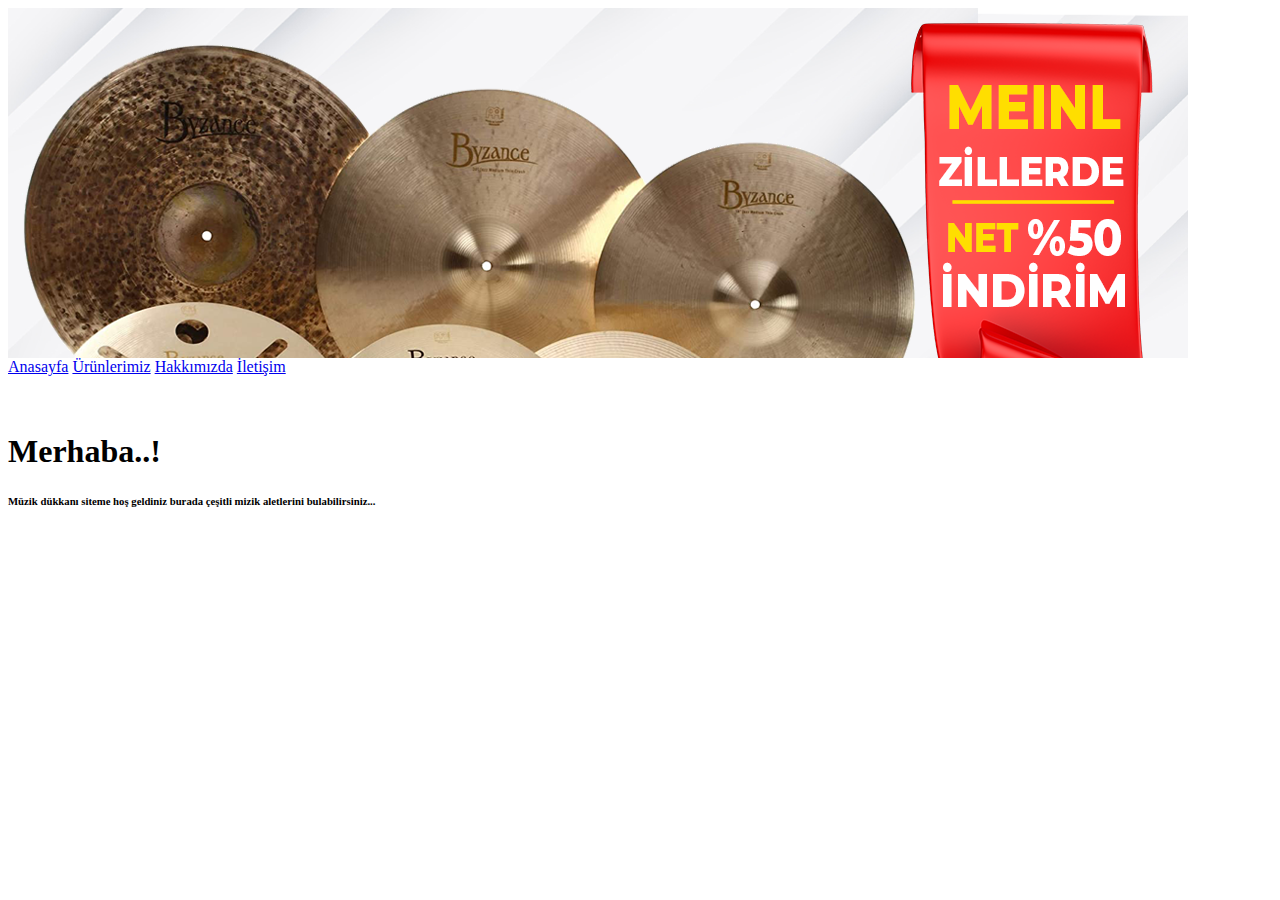
<file: bootsrap ödev 1/index.html>
<!doctype html>
<html lang="en">
  <head>
    <!-- Required meta tags -->
    <meta charset="utf-8">
    <meta name="viewport" content="width=device-width, initial-scale=1, shrink-to-fit=no">

    <!-- Bootstrap CSS -->
    <link rel="stylesheet" href="https://cdn.jsdelivr.net/npm/bootstrap@4.6.1/dist/css/bootstrap.min.css" integrity="sha384-zCbKRCUGaJDkqS1kPbPd7TveP5iyJE0EjAuZQTgFLD2ylzuqKfdKlfG/eSrtxUkn" crossorigin="anonymous">

    <title>Anasayfa</title>
    <style>

.menüalan {
            background-image:url("image/pictures_7_2.webp");
            background-repeat:no-repeat;
            height: 350px;
            width: auto;
            
        }
            

    </style>

  </head>
<!--body start-->
<body class="bg-warning">



      
<main>
       
      <div >
<!--banner start-->
            <header >
                    <div class="jumbotron menüalan">

                    </div>

            </header>
<!--banner end-->

<!--menü start-->

            <nav>
                   
                     <div class="btn-group col-12" role="group" aria-label="Basic example">
                            <a href="index.html" class="btn btn-secondary ">Anasayfa</a>
                            <a href="ürünlerimiz.html" class="btn btn-secondary">Ürünlerimiz</a>
                            <a href="hakkimizda.html" class="btn btn-secondary">Hakkımızda</a>
                            <a href="iletisim.html" class="btn btn-secondary">İletişim</a>
                           
                           
                     
                    </div>

            </nav>
           
<!--menü end-->

<!--aside start-->
            <aside>
                    <div>

                    </div>

            </aside>
<!--aside end-->

<!--section start-->
            <section>
                <div class="container">
                    <div class="row">
                      <div class="col-7 ml-auto"><br><br>
                         <h1 class="text-danger">Merhaba..!</h1> 
                        </div>
                    </div>
                </div>
    <div>

                         <div class="container">
                         <div class="row">      
                         <div class="col-9 ml-auto">
                              
             <h6>Müzik dükkanı siteme hoş geldiniz burada çeşitli mizik aletlerini bulabilirsiniz...</h6>

                            
                            </div>
                        </div>
                    </div>




    </div>


         

            </section>
<!--section end-->

<!--alt menü start-->
                <footer>
                        <div>

                        </div>       
                </footer>
<!--alt menü end-->
       </div>

</main>
    





    <!-- Optional JavaScript; choose one of the two! -->

    <!-- Option 1: jQuery and Bootstrap Bundle (includes Popper) -->
    <script src="https://cdn.jsdelivr.net/npm/jquery@3.5.1/dist/jquery.slim.min.js" integrity="sha384-DfXdz2htPH0lsSSs5nCTpuj/zy4C+OGpamoFVy38MVBnE+IbbVYUew+OrCXaRkfj" crossorigin="anonymous"></script>
    <script src="https://cdn.jsdelivr.net/npm/bootstrap@4.6.1/dist/js/bootstrap.bundle.min.js" integrity="sha384-fQybjgWLrvvRgtW6bFlB7jaZrFsaBXjsOMm/tB9LTS58ONXgqbR9W8oWht/amnpF" crossorigin="anonymous"></script>

    <!-- Option 2: Separate Popper and Bootstrap JS -->
    <!--
    <script src="https://cdn.jsdelivr.net/npm/jquery@3.5.1/dist/jquery.slim.min.js" integrity="sha384-DfXdz2htPH0lsSSs5nCTpuj/zy4C+OGpamoFVy38MVBnE+IbbVYUew+OrCXaRkfj" crossorigin="anonymous"></script>
    <script src="https://cdn.jsdelivr.net/npm/popper.js@1.16.1/dist/umd/popper.min.js" integrity="sha384-9/reFTGAW83EW2RDu2S0VKaIzap3H66lZH81PoYlFhbGU+6BZp6G7niu735Sk7lN" crossorigin="anonymous"></script>
    <script src="https://cdn.jsdelivr.net/npm/bootstrap@4.6.1/dist/js/bootstrap.min.js" integrity="sha384-VHvPCCyXqtD5DqJeNxl2dtTyhF78xXNXdkwX1CZeRusQfRKp+tA7hAShOK/B/fQ2" crossorigin="anonymous"></script>
    -->
  </body>
  <!--body end-->
</html>
</file>
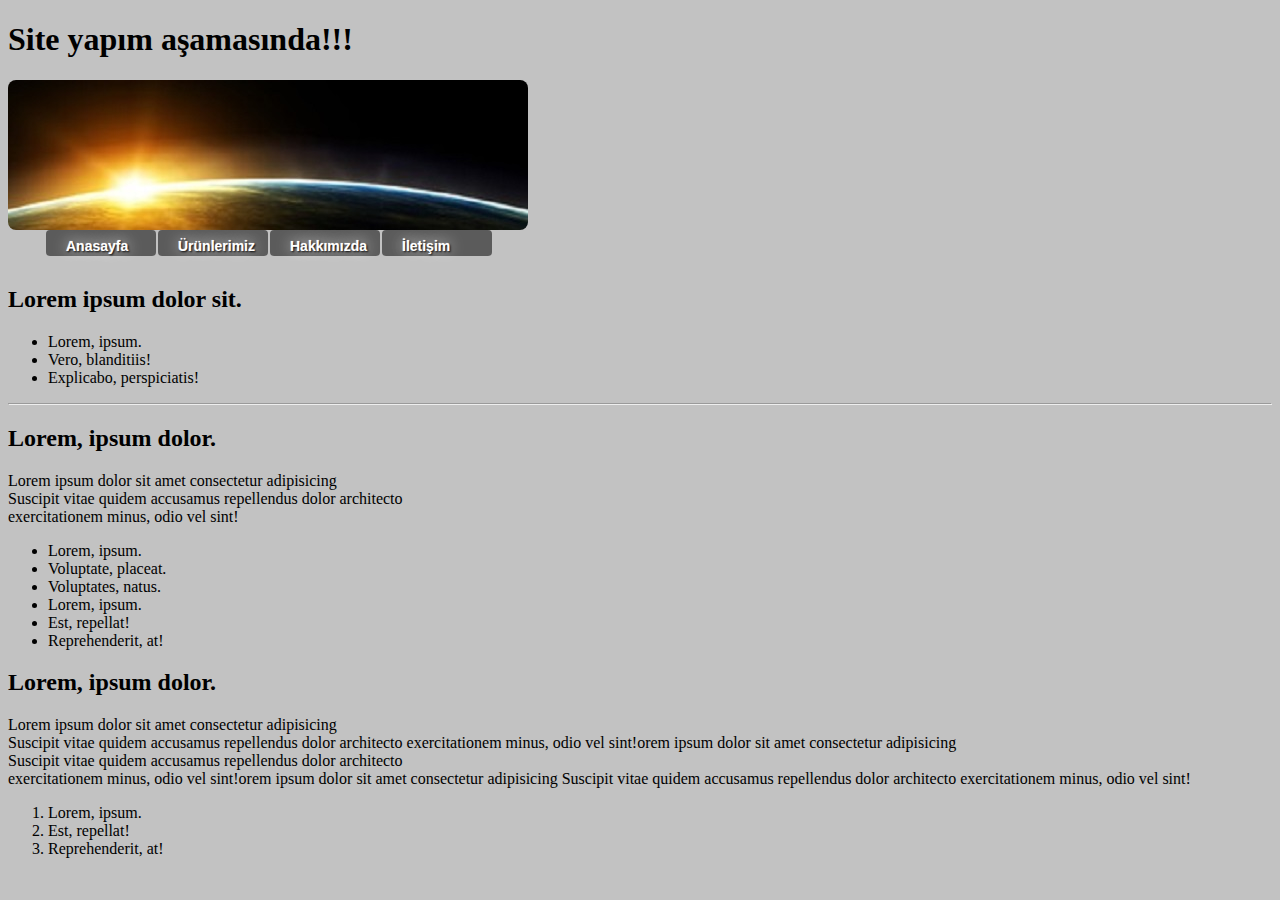
<file: project 1/index.html>
<!DOCTYPE html>
<html lang="tr">
<head>
    <meta charset="UTF-8">
    <meta http-equiv="X-UA-Compatible" content="IE=edge">
    <meta name="viewport" content="width=,, initial-scale=1.0">
    <title>ödev</title>

   <link rel="stylesheet" href="style.css"> 
   

</head>
<body class="b">
    <!-- navbar-start -->
<nav>
    <div>
        <h1>Site yapım aşamasında!!!</h1>
    </div>
    
        <div class="menüalan" > 
            

            <ul>
                <li><a href="index.html">  Anasayfa </a></li>
                <li><a href="ürünlerimiz.html">Ürünlerimiz </a></li>
                <li><a href="hakkimizda.html"> Hakkımızda</a></li>
                <li><a href="iletisim.html"> İletişim</a></li>
                
            </ul>
            
        </div>
</nav>
    <!-- navbar-end -->
<!-- content-start -->
        <!-- articles-start-->
        <article>
             <br>
             <br>
            <h2>Lorem ipsum dolor sit.</h2>
            <ul>
                <li>Lorem, ipsum.</li>
                <li>Vero, blanditiis!</li>
                <li>Explicabo, perspiciatis!</li>
             
            </ul>
        </article>
            <hr>
            <article>
            <h2>Lorem, ipsum dolor.</h2>
            <p>Lorem ipsum dolor sit amet consectetur adipisicing 
                 <br> Suscipit vitae quidem accusamus repellendus dolor architecto
                 <br> exercitationem minus, odio vel sint!</p>
            <ul>
                <li>Lorem, ipsum.</li>
                <li>Voluptate, placeat.</li>
                <li>Voluptates, natus.</li>
                <li>Lorem, ipsum.</li>
                <li>Est, repellat!</li>
                <li>Reprehenderit, at!</li>
                
            </ul>
            <h2>Lorem, ipsum dolor.</h2>
            <p>Lorem ipsum dolor sit amet consectetur adipisicing 
                 <br> Suscipit vitae quidem accusamus repellendus dolor architecto
                 exercitationem minus, odio vel sint!orem ipsum dolor sit amet consectetur adipisicing 
                 <br> Suscipit vitae quidem accusamus repellendus dolor architecto
                 <br> exercitationem minus, odio vel sint!orem ipsum dolor sit amet consectetur adipisicing 
                  Suscipit vitae quidem accusamus repellendus dolor architecto
                 exercitationem minus, odio vel sint!</p>
                </p>

                
                </p>
                 <ol>
                    <li>Lorem, ipsum.</li>
                    <li>Est, repellat!</li>
                    <li>Reprehenderit, at!</li>
                    
                </ol>

        </article>
        <!-- articles-end-->
<!-- content-end -->
    <!-- footer-start -->
    <footer>
        <!--
        <div class="menüalan" >

            <ul >
                <li><a href="index.html">  Anasayfa </a></li>
                <li><a href="hizmetlerimiz.html"> Hizmetlerimiz </a></li>
                <li><a href="hakkımızda.html"> Hakkımızda</a></li>
                <li><a href="iletisim.html"> İletişim</a></li>
            </ul>
    
        </div>
        -->
    </footer>
    <!-- footer-end -->
</body>
</html>
</file>
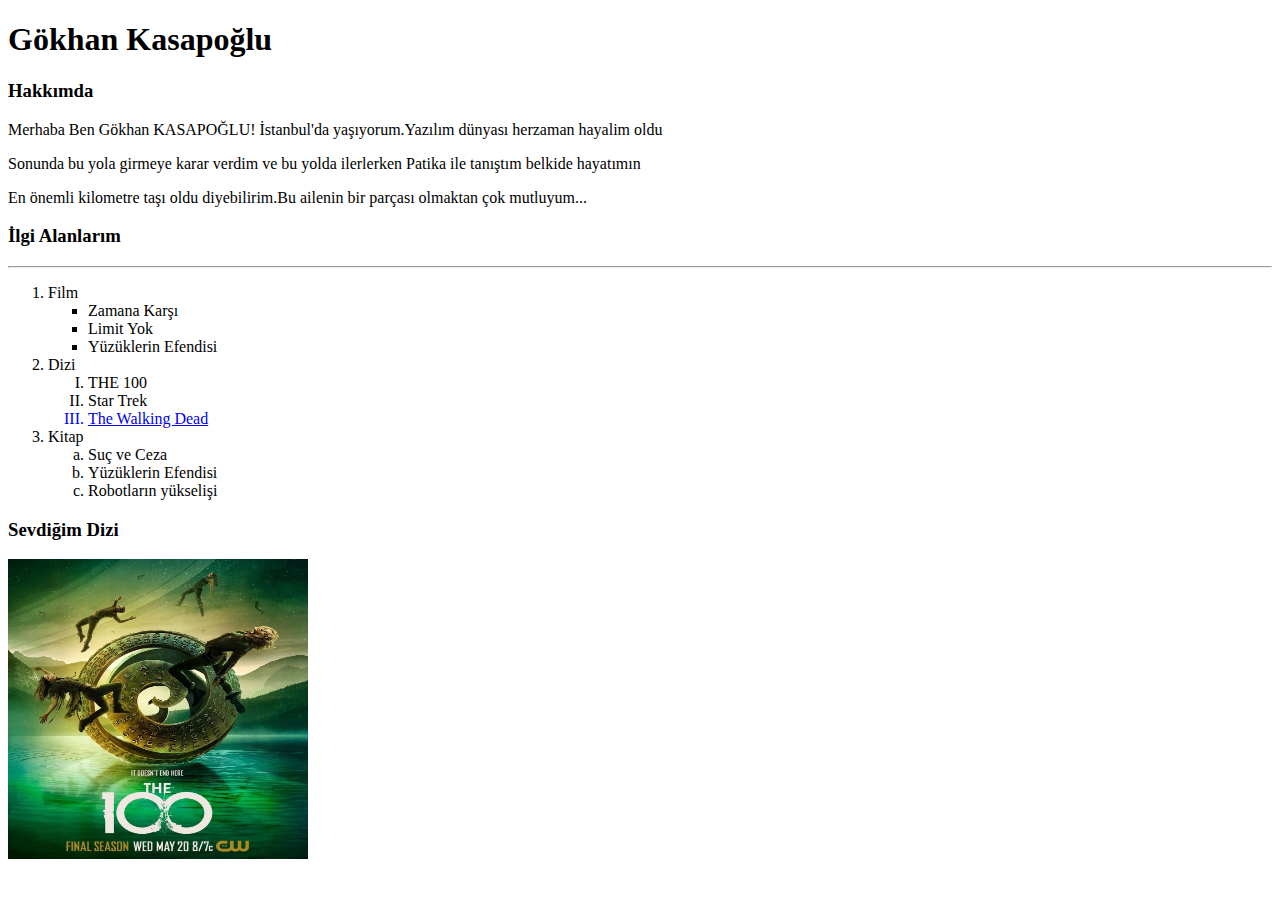
<file: ödev.html>
<!DOCTYPE html>
<html lang="tr">
<head>
    <meta charset="UTF-8">
    <meta http-equiv="X-UA-Compatible" content="IE=edge">
    <meta name="viewport" content="width=device-width, initial-scale=1.0">
    <title>ÖDEV1</title>
</head>
<body>
    <!--başlık kısmı isimden oluşmaktadır-->
    <h1>Gökhan Kasapoğlu</h1>
    <h3>Hakkımda</h3>
    <!--kısaca kendimden bahsettim-->
    <P>
        <P>Merhaba Ben Gökhan KASAPOĞLU! İstanbul'da yaşıyorum.Yazılım dünyası herzaman hayalim oldu </P>
        Sonunda bu yola girmeye karar verdim ve bu yolda ilerlerken Patika ile tanıştım belkide hayatımın 
        <p>En önemli kilometre taşı oldu diyebilirim.Bu ailenin bir parçası olmaktan çok mutluyum...</p>
    </P>
    <!--burada sevdiğim dizilerden bahsettim-->
   <h3>İlgi Alanlarım</h3>
   <hr>
    <ol>
        <li>Film</li>
            <ul style="list-style-type: square;">
                 <li>Zamana Karşı</li>
                 <li>Limit Yok</li>
                 <li>Yüzüklerin Efendisi</li>
            </ul>
        <li>Dizi</li>
            <Ol type="I">
                <li>THE 100</li>
                <li>Star Trek</li>
                <a href="https://www.imdb.com/title/tt1520211/" target="-blank">
                <li>The Walking Dead</li>
            </a>
            </Ol>
        <li>Kitap</li>
            <ol type="a">
                <li>Suç ve Ceza</li>
                <li>Yüzüklerin Efendisi</li>
                <li>Robotların yükselişi</li>
            </ol>
    </ol>
    <H3>Sevdiğim Dizi</H3>
    <a href="https://www.kitapyurdu.com/kitap/the-100--1-kitap/350393.html" target="-blank" alt="THE 100"> 

    <img height="300" width="300" src="images/1.jpg" alt="THE 100"/>
     </a>
</body>
</html>
</file>
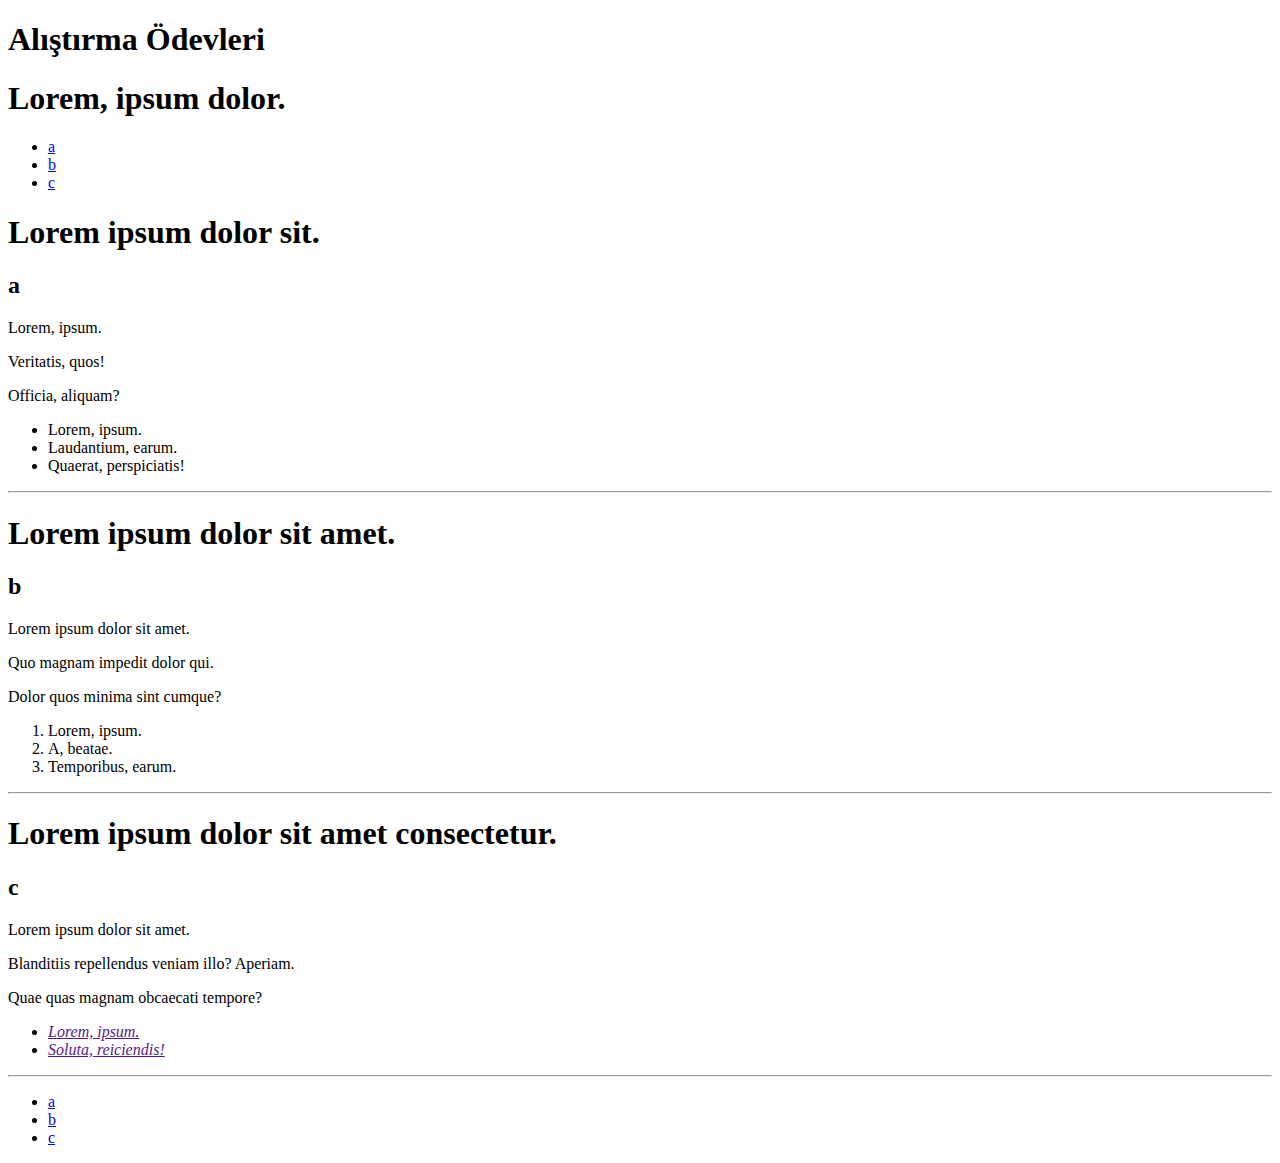
<file: ödev2.html>
<!DOCTYPE html>
<html lang="en">
<head>
    <meta charset="UTF-8">
    <meta http-equiv="X-UA-Compatible" content="IE=edge">
    <meta name="viewport" content="width=device-width, initial-scale=1.0">
    <title>kodluyorum</title>
</head>
<body>
<!-- navbar-start -->
<h1>Alıştırma Ödevleri</h1>
    
<head>
    <nav>
        <h1>Lorem, ipsum dolor.</h1>
        <ul>
            <li>
                <a href="1">a</a>
            </li>
            <li>
                <a href="2">b</a>
            </li>
            <li>
                <a href="3">c</a>
            </li>
        </ul>
       
    </nav>
</head>
<!-- navbar-end -->
<!-- content-start -->
<section>
    <!-- articles-start-->
    <article>
        <h1>Lorem ipsum dolor sit.</h1>
        <h2>a</h2>
        <p>Lorem, ipsum.</p>
        <p>Veritatis, quos!</p>
        <p>Officia, aliquam?</p>
        <ul>
            <li>Lorem, ipsum.</li>
            <li>Laudantium, earum.</li>
            <li>Quaerat, perspiciatis!</li>
        </ul>
        
        <hr>
    </article>
    
    <article>
        <h1>Lorem ipsum dolor sit amet.</h1>
        <h2>b</h2>
        <p>Lorem ipsum dolor sit amet.</p>
        <p>Quo magnam impedit dolor qui.</p>
        <p>Dolor quos minima sint cumque?</p>
        <ol>
            <li>Lorem, ipsum.</li>
            <li>A, beatae.</li>
            <li>Temporibus, earum.</li>
        </ol>

        <hr>
    </article>
    <article>
        <h1>Lorem ipsum dolor sit amet consectetur.</h1>
        <h2>c</h2>
        <p>Lorem ipsum dolor sit amet.</p>
        <p>Blanditiis repellendus veniam illo? Aperiam.</p>
        <p>Quae quas magnam obcaecati tempore?</p>
       <address>
           <ul>
               <li><a href="">Lorem, ipsum.</a></li>
               <li><a href="">Soluta, reiciendis!</a></li>
           </ul>
       </address>


        <hr>
    </article>
    <!-- articles-end-->

</section>

<!-- content-end -->

<!-- footer-start -->
<footer>
    <nav>
        <ul>
            <li>
                <a href="1">a</a>
            </li>
            <li>
                <a href="2">b</a>
            </li>
            <li>
                <a href="3">c</a>
            </li>
        </ul>
       
    </nav>

</footer>

<!-- footer-end -->
</body>
</html>
</file>
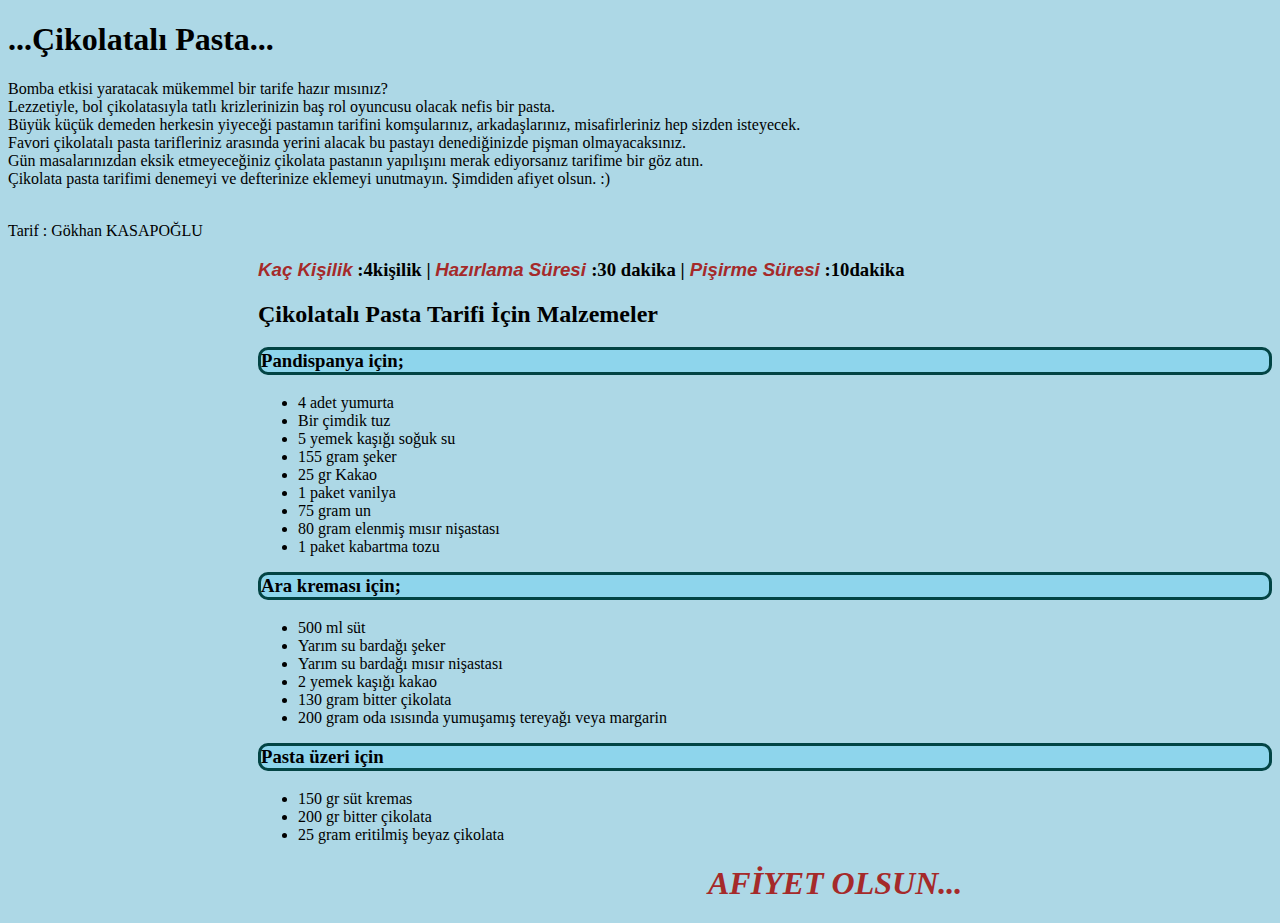
<file: ödev3.html>
<!DOCTYPE html>
<html lang="tr">
<head>
    <meta charset="UTF-8">
    <meta http-equiv="X-UA-Compatible" content="IE=edge">
    <meta name="viewport" content="width=device-width, initial-scale=1.0">
    <title>Çikolatalı Pasta</title>
    <!--CSS KODLAR-START-->
    <style>
        body{
           background-color: lightblue;
        }
        article{
            padding-left: 250px;
        }
       #başlık{ 
        background-color: rgb(142, 213, 236);
            background-position-y: center;
            background-position-x: center;
            border-style:solid;
            border-bottom-right-radius: 10px;
            border-radius: 10px;
            border-color: rgb(2, 68, 68);
            margin-block-start: 10px;
            color: black;
            
        }
        #span{
            color: brown;
            font-style: oblique;
            font-family: 'Franklin Gothic Medium', 'Arial Narrow', Arial, sans-serif;
     
        }
        #left{
            padding-left: 450px;
            font-style: italic;
            color: brown;
            
        }
    </style>
     <!--CSS KODLAR-END-->
</head>
<body>
   
    <h1>...Çikolatalı Pasta...</h1>
    <p>Bomba etkisi yaratacak mükemmel bir tarife hazır mısınız?
     <br>
    Lezzetiyle, bol çikolatasıyla tatlı krizlerinizin baş rol oyuncusu olacak nefis bir pasta.
     <br>
         Büyük küçük demeden herkesin yiyeceği pastamın tarifini komşularınız, arkadaşlarınız, misafirleriniz hep sizden isteyecek.
    <br>
          Favori çikolatalı pasta tarifleriniz arasında yerini alacak bu pastayı denediğinizde pişman olmayacaksınız. <br>
           Gün masalarınızdan eksik etmeyeceğiniz çikolata pastanın yapılışını merak ediyorsanız tarifime bir göz atın.
          <br> Çikolata pasta tarifimi denemeyi ve defterinize eklemeyi unutmayın. Şimdiden afiyet olsun. :)</p>
    <br>
    
    Tarif : Gökhan KASAPOĞLU
     <!--ARTİCLE-START-->
<article>
    <H3> <span id="span">Kaç Kişilik</span> :4kişilik | <span id="span">Hazırlama Süresi </span>  :30 dakika |<span id="span"> Pişirme Süresi</span> :10dakika</h3>
    <h2>Çikolatalı Pasta Tarifi İçin Malzemeler</h2>

    <h3 id="başlık">Pandispanya için;</h3>
    <ul>
        
            <li>4 adet yumurta</li>
            <li>Bir çimdik tuz</li>
            <li>5 yemek kaşığı soğuk su</li>
            <li>155 gram şeker </li>
            <li>25 gr Kakao</li>
            <li>1 paket vanilya</li>
            <li>75 gram un</li>
            <li>80 gram elenmiş mısır nişastası</li>
            <li>1 paket kabartma tozu</li>
    </ul> 

    <h3 id="başlık">Ara kreması için;</h3>
    <ul>
        
            <li>500 ml süt</li>
            <li>Yarım su bardağı şeker</li>
            <li>Yarım su bardağı mısır nişastası</li>
            <li>2 yemek kaşığı kakao</li>
            <li>130 gram bitter çikolata</li>
            <li>200 gram oda ısısında yumuşamış tereyağı veya margarin</li>
    </ul>

    <h3 id="başlık" >Pasta üzeri için </h3>
    <ul>    
        
            <li>150 gr süt kremas</li>
            <li>200 gr bitter çikolata</li>
            <li>25 gram eritilmiş beyaz çikolata</li>
    </ul>
    
      <h1 id="left">AFİYET OLSUN...</h1>
</article>
 <!--ARTİCLE-END-->
    
</body>
</html>
</file>
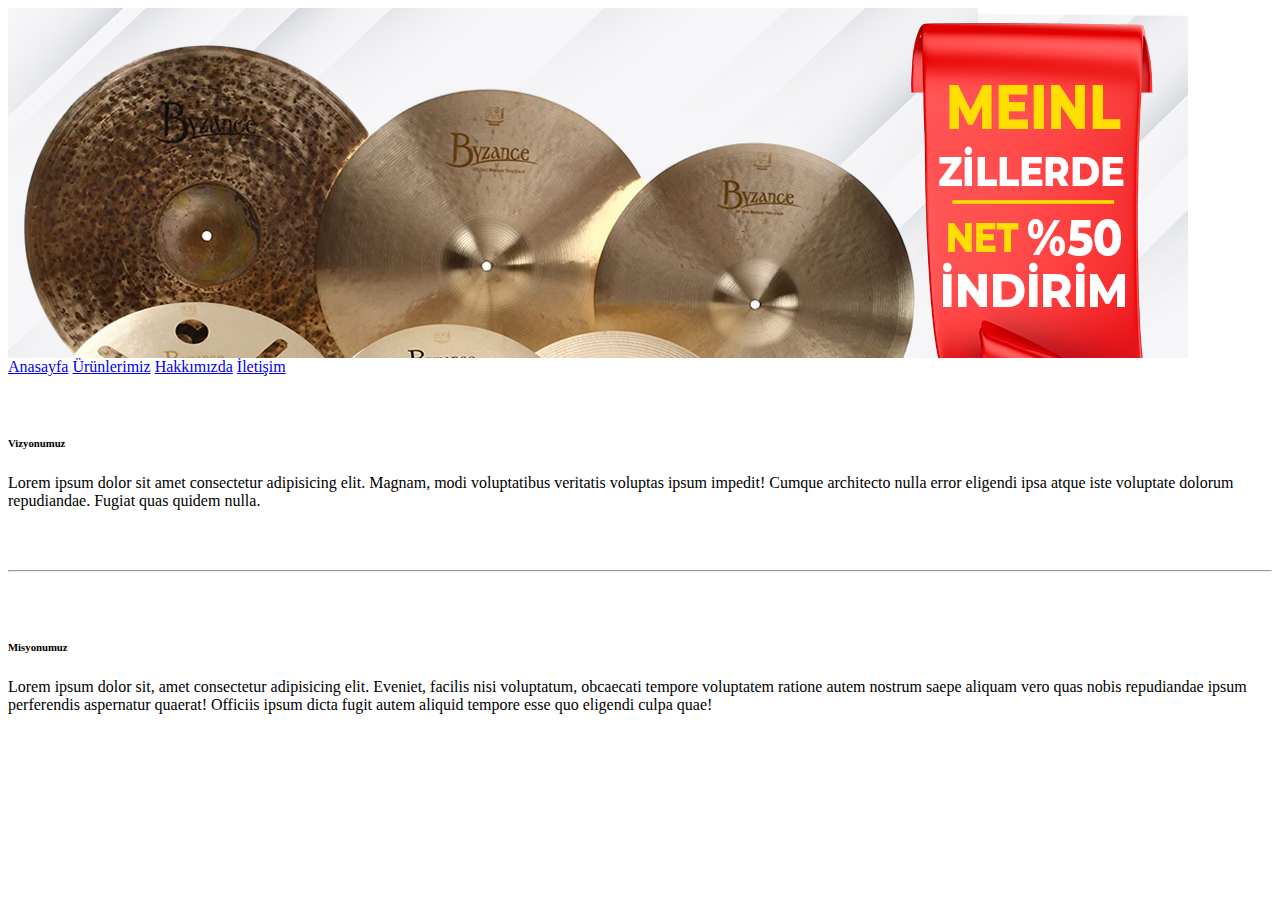
<file: bootsrap ödev 1/hakkimizda.html>
<!doctype html>
<html lang="en">
  <head>
    <!-- Required meta tags -->
    <meta charset="utf-8">
    <meta name="viewport" content="width=device-width, initial-scale=1, shrink-to-fit=no">

    <!-- Bootstrap CSS -->
    <link rel="stylesheet" href="https://cdn.jsdelivr.net/npm/bootstrap@4.6.1/dist/css/bootstrap.min.css" integrity="sha384-zCbKRCUGaJDkqS1kPbPd7TveP5iyJE0EjAuZQTgFLD2ylzuqKfdKlfG/eSrtxUkn" crossorigin="anonymous">

    <title>Anasayfa</title>
    <style>

.menüalan {
            background-image:url("image/pictures_7_2.webp");
            background-repeat:no-repeat;
            height: 350px;
            width: auto;
            
        }
            

    </style>

  </head>
<!--body start-->
  <body class="bg-warning">



      
<main>
       
      <div >
<!--banner start-->
            <header >
                    <div class="jumbotron menüalan">

                    </div>

            </header>
<!--banner end-->

<!--menü start-->

            <nav>
                   
                     <div class="btn-group col-12" role="group" aria-label="Basic example">
                            <a href="index.html" class="btn btn-secondary ">Anasayfa</a>
                            <a href="ürünlerimiz.html" class="btn btn-secondary">Ürünlerimiz</a>
                            <a href="hakkimizda.html" class="btn btn-secondary">Hakkımızda</a>
                            <a href="iletisim.html" class="btn btn-secondary">İletişim</a>
                           
                           
                     
                    </div>

            </nav>
           
<!--menü end-->

<!--aside start-->
            <aside>
                    <div>

                    </div>

            </aside>
<!--aside end-->

<!--section start-->
            <section><br><br>
                <div>
                    
                    <div class="container">
                          <div>
                            <h6 class="text-secondary">Vizyonumuz</h6>
                            <div class="card-body text-left">
                                
                              <p class="card-text">Lorem ipsum dolor sit amet consectetur adipisicing elit. Magnam, modi voluptatibus veritatis voluptas ipsum impedit! Cumque architecto nulla error eligendi ipsa atque iste voluptate dolorum repudiandae. Fugiat quas quidem nulla.</p>
                            </div>
                          </div>
                        </div>
                      </div>

                                        <br><br><hr><br><br>
                   
                    <div class="container">
                        <H6 class="text-secondary">Misyonumuz</H6>
                        <div class="card-body text-left">
                            
                          <p class="card-text">Lorem ipsum dolor sit, amet consectetur adipisicing elit. Eveniet, facilis nisi voluptatum, obcaecati tempore voluptatem ratione autem nostrum saepe aliquam vero quas nobis repudiandae ipsum perferendis aspernatur quaerat! Officiis ipsum dicta fugit autem aliquid tempore esse quo eligendi culpa quae!</p>
                          <br><br>
                        </div>
                      </div>
                    </div>
                  </div>


                </div>

            </section>
<!--section end-->

<!--alt menü start-->
                <footer>
                        <div>

                        </div>       
                </footer>
<!--alt menü end-->
       </div>

</main>
    





    <!-- Optional JavaScript; choose one of the two! -->

    <!-- Option 1: jQuery and Bootstrap Bundle (includes Popper) -->
    <script src="https://cdn.jsdelivr.net/npm/jquery@3.5.1/dist/jquery.slim.min.js" integrity="sha384-DfXdz2htPH0lsSSs5nCTpuj/zy4C+OGpamoFVy38MVBnE+IbbVYUew+OrCXaRkfj" crossorigin="anonymous"></script>
    <script src="https://cdn.jsdelivr.net/npm/bootstrap@4.6.1/dist/js/bootstrap.bundle.min.js" integrity="sha384-fQybjgWLrvvRgtW6bFlB7jaZrFsaBXjsOMm/tB9LTS58ONXgqbR9W8oWht/amnpF" crossorigin="anonymous"></script>

    <!-- Option 2: Separate Popper and Bootstrap JS -->
    <!--
    <script src="https://cdn.jsdelivr.net/npm/jquery@3.5.1/dist/jquery.slim.min.js" integrity="sha384-DfXdz2htPH0lsSSs5nCTpuj/zy4C+OGpamoFVy38MVBnE+IbbVYUew+OrCXaRkfj" crossorigin="anonymous"></script>
    <script src="https://cdn.jsdelivr.net/npm/popper.js@1.16.1/dist/umd/popper.min.js" integrity="sha384-9/reFTGAW83EW2RDu2S0VKaIzap3H66lZH81PoYlFhbGU+6BZp6G7niu735Sk7lN" crossorigin="anonymous"></script>
    <script src="https://cdn.jsdelivr.net/npm/bootstrap@4.6.1/dist/js/bootstrap.min.js" integrity="sha384-VHvPCCyXqtD5DqJeNxl2dtTyhF78xXNXdkwX1CZeRusQfRKp+tA7hAShOK/B/fQ2" crossorigin="anonymous"></script>
    -->
  </body>
  <!--body end-->
</html>
</file>
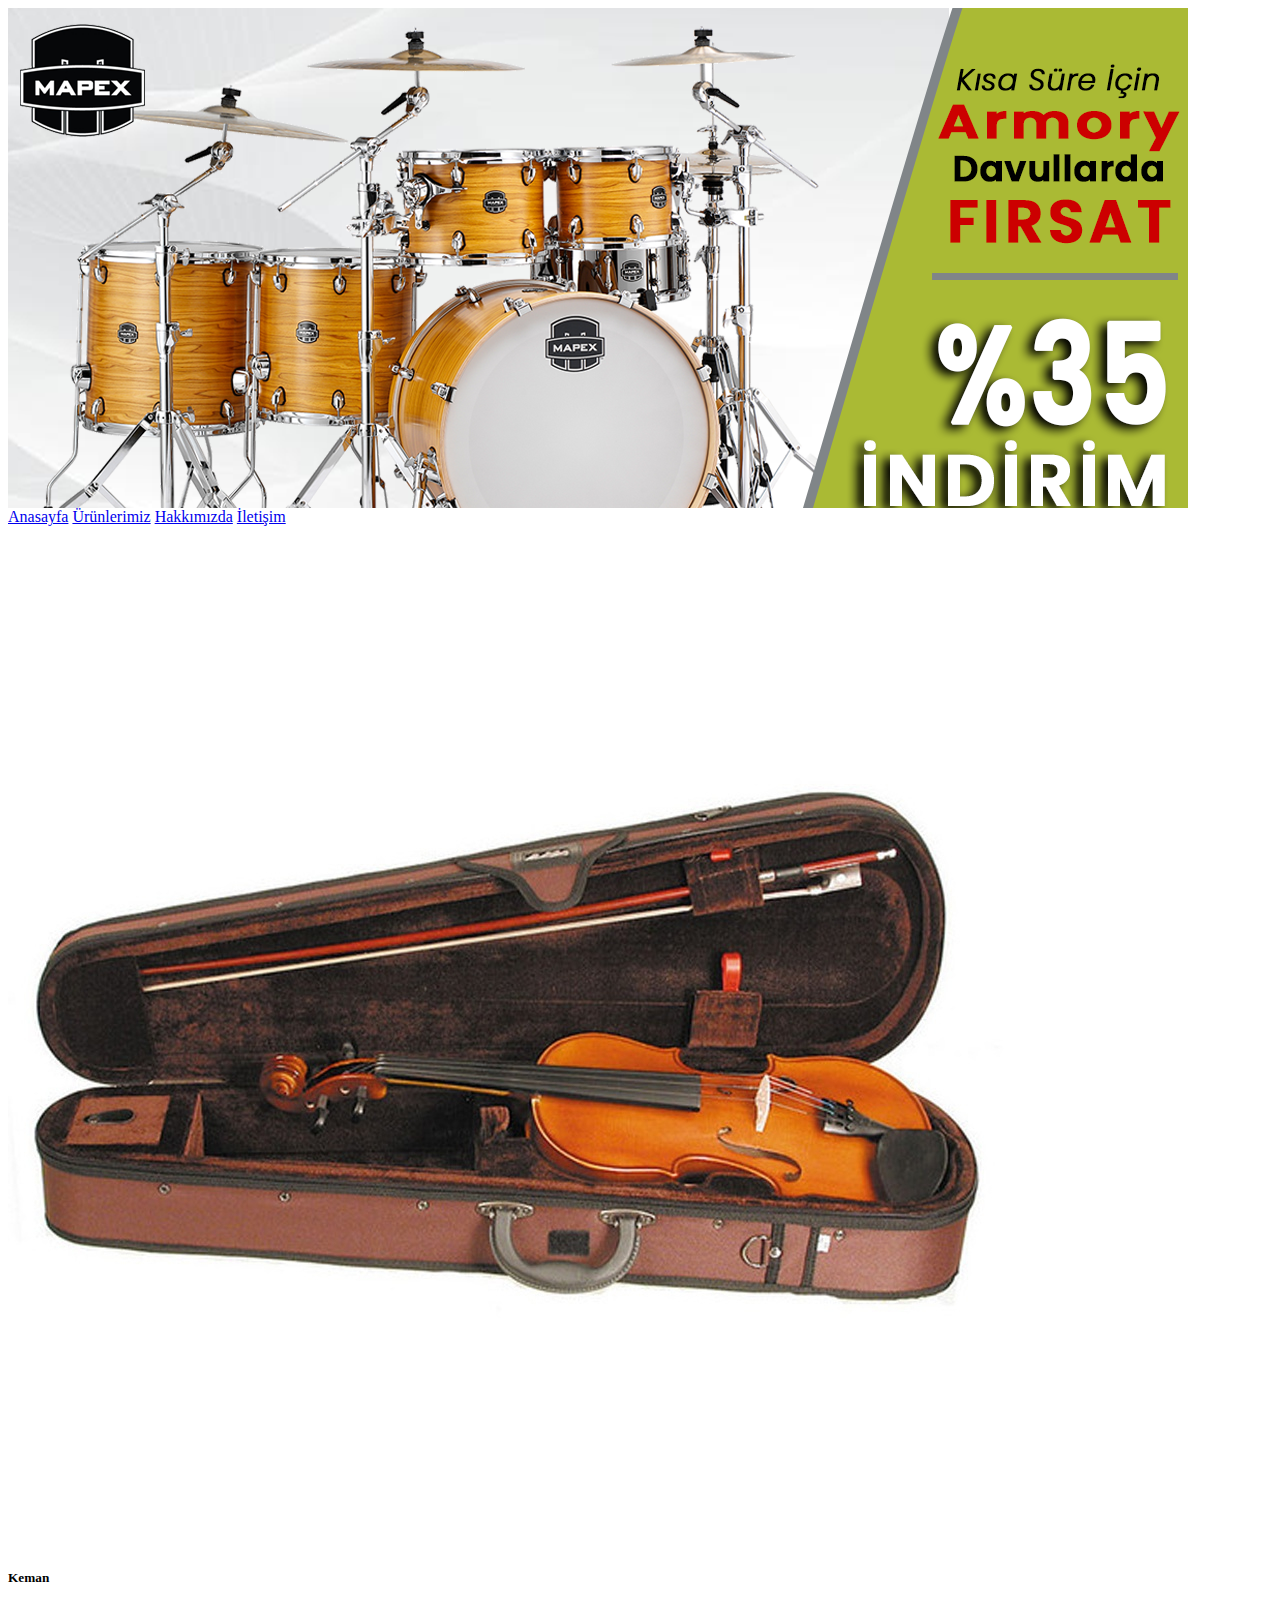
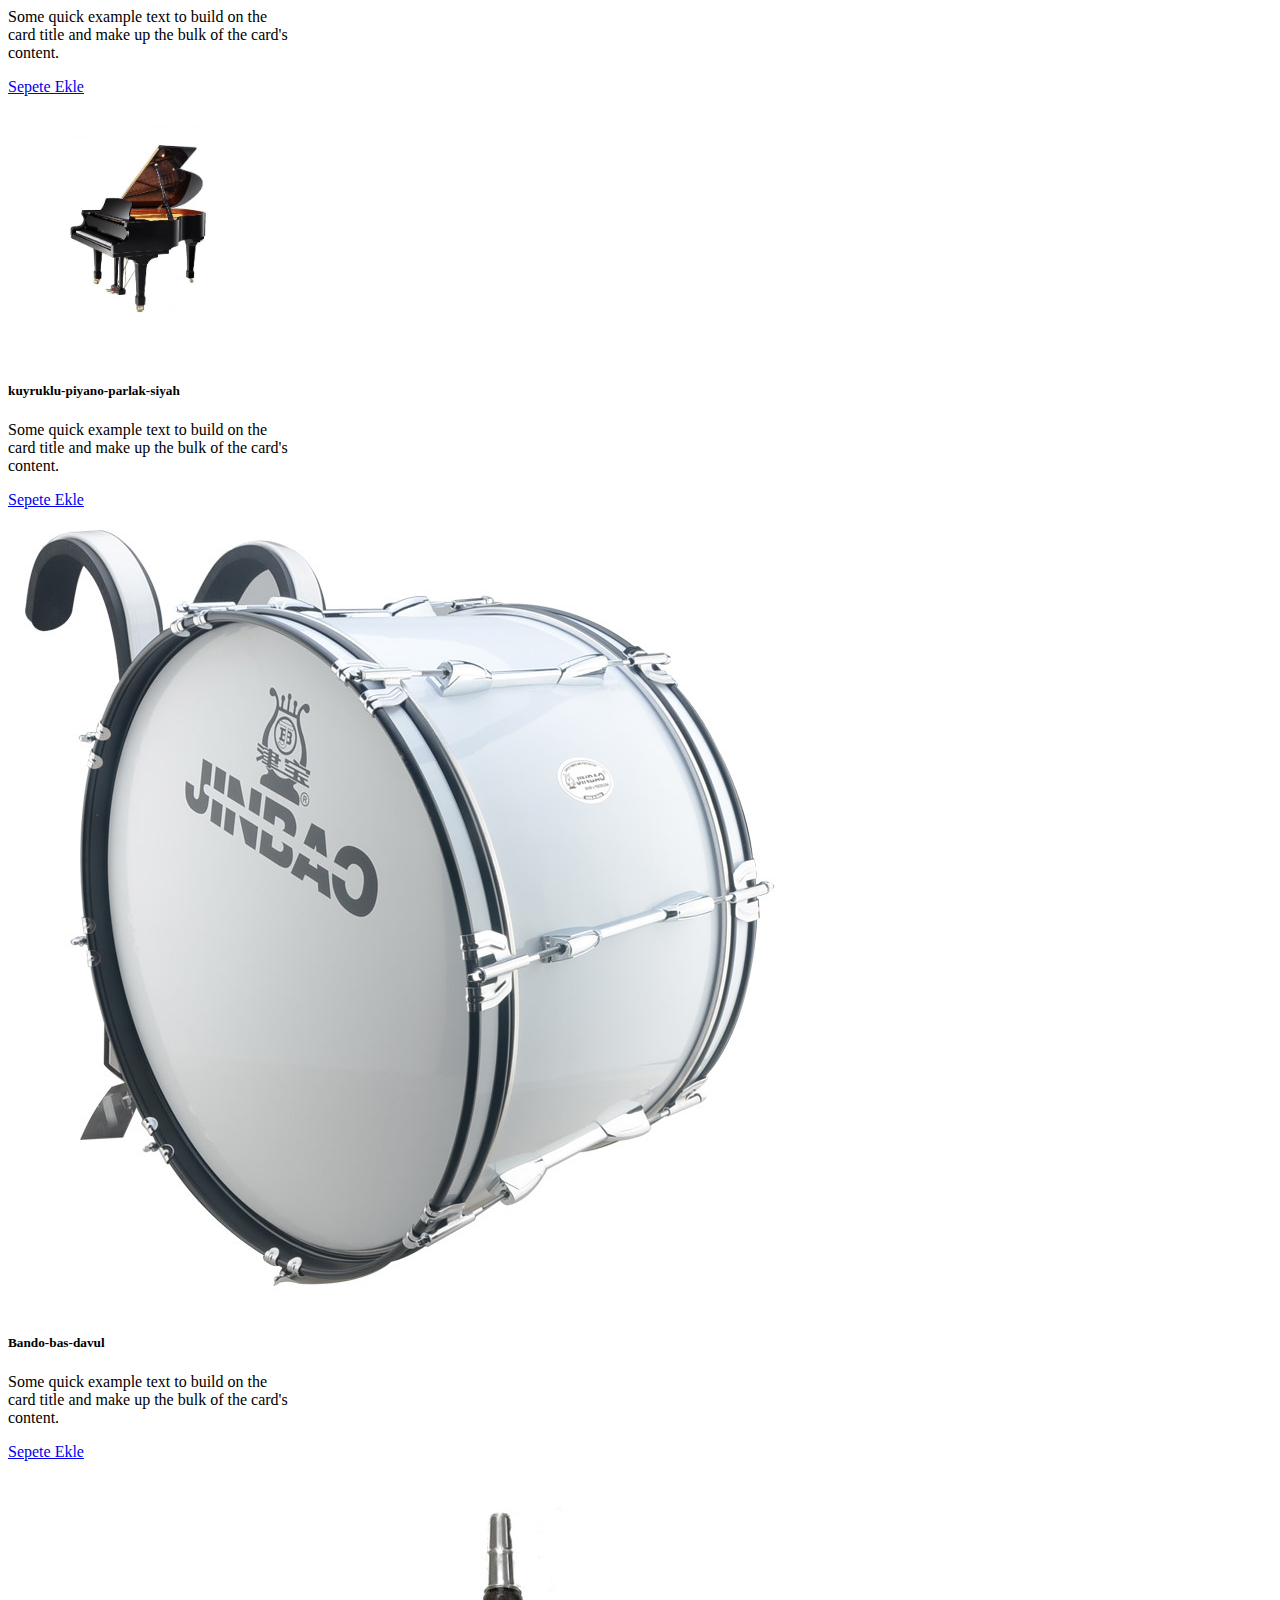
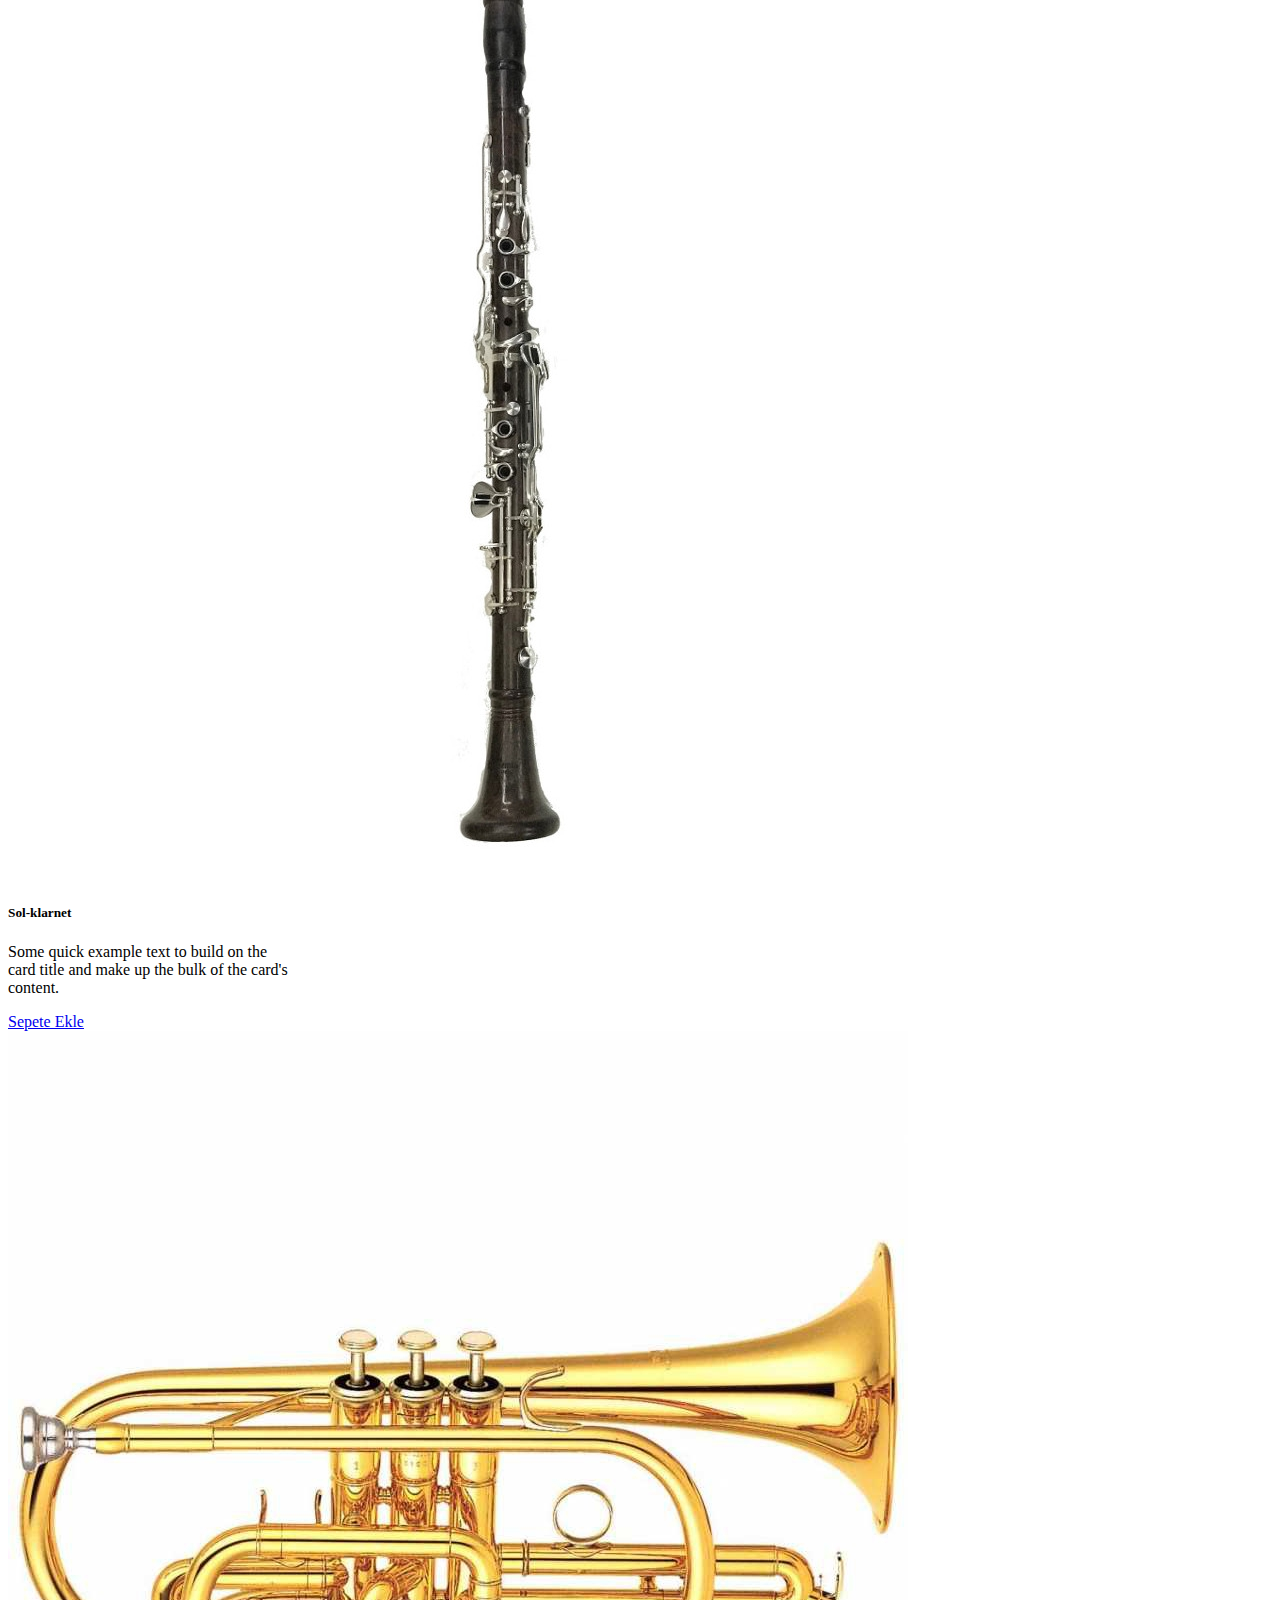
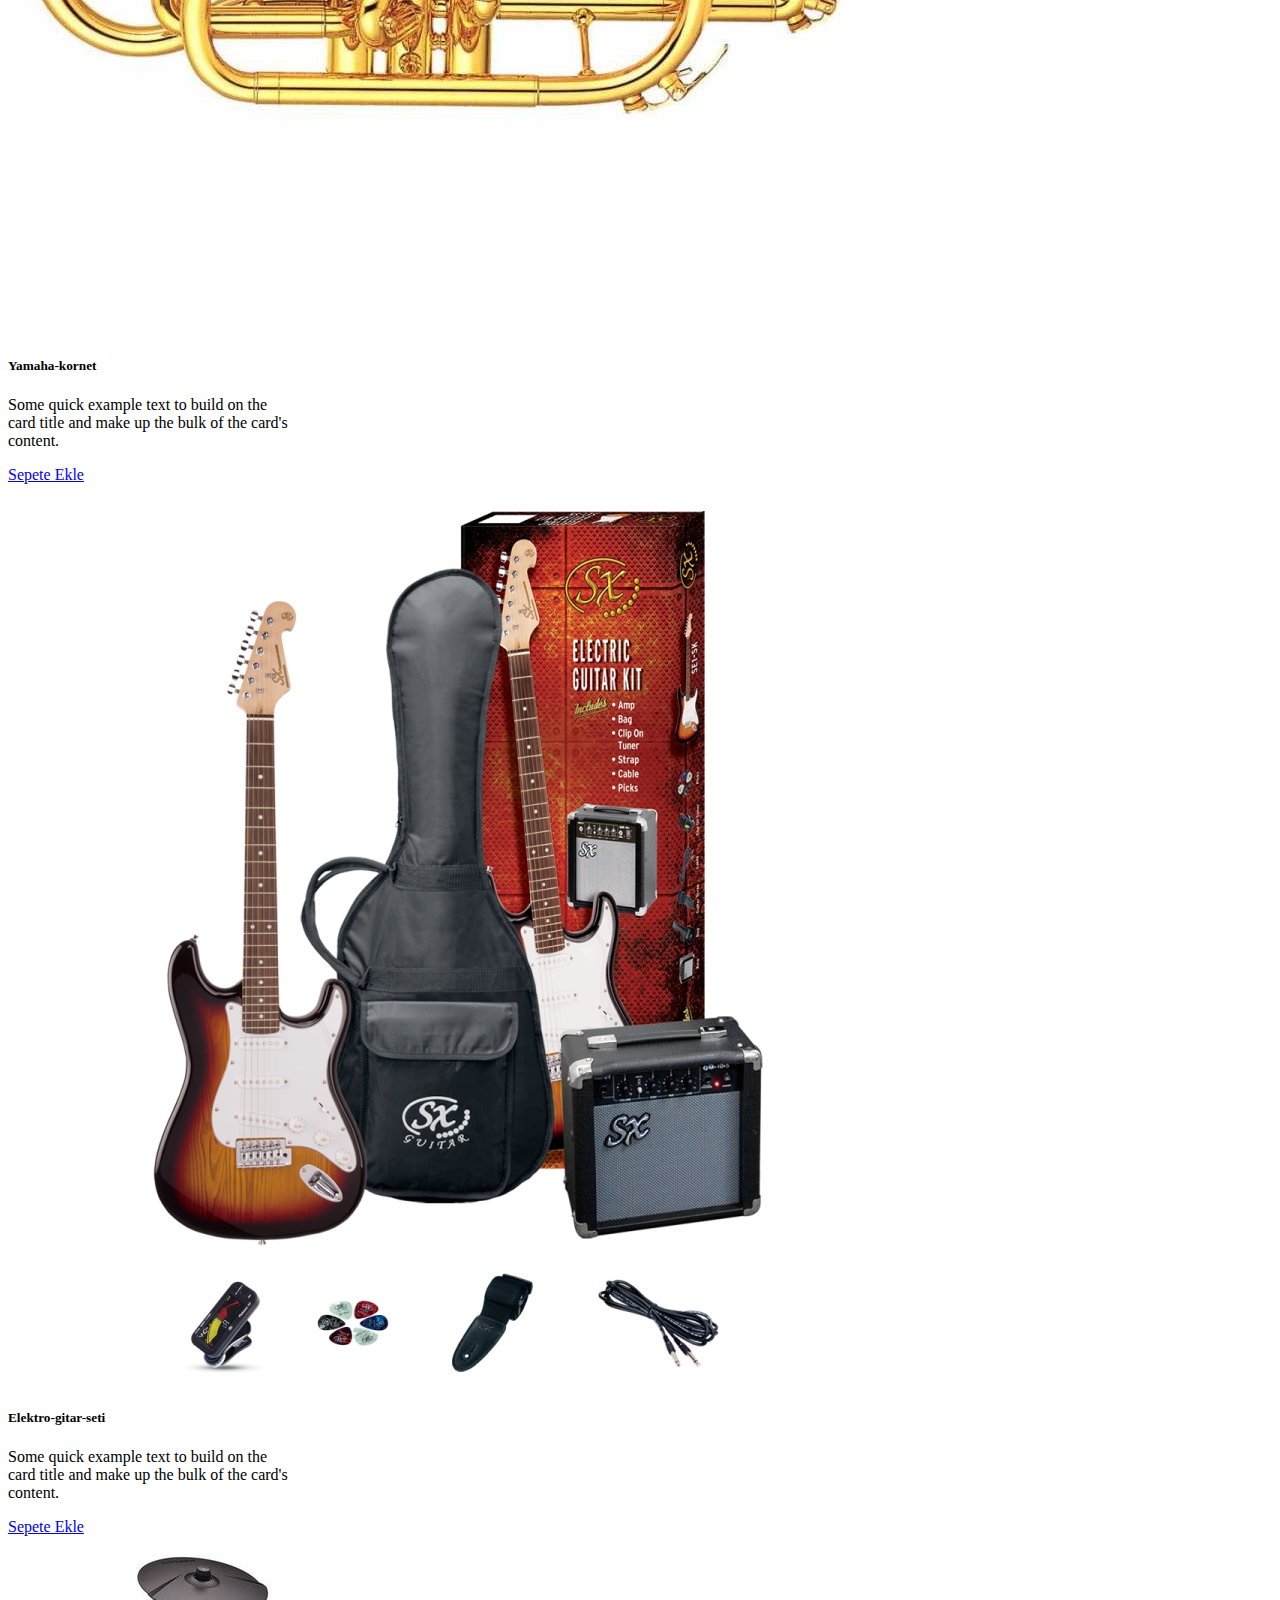
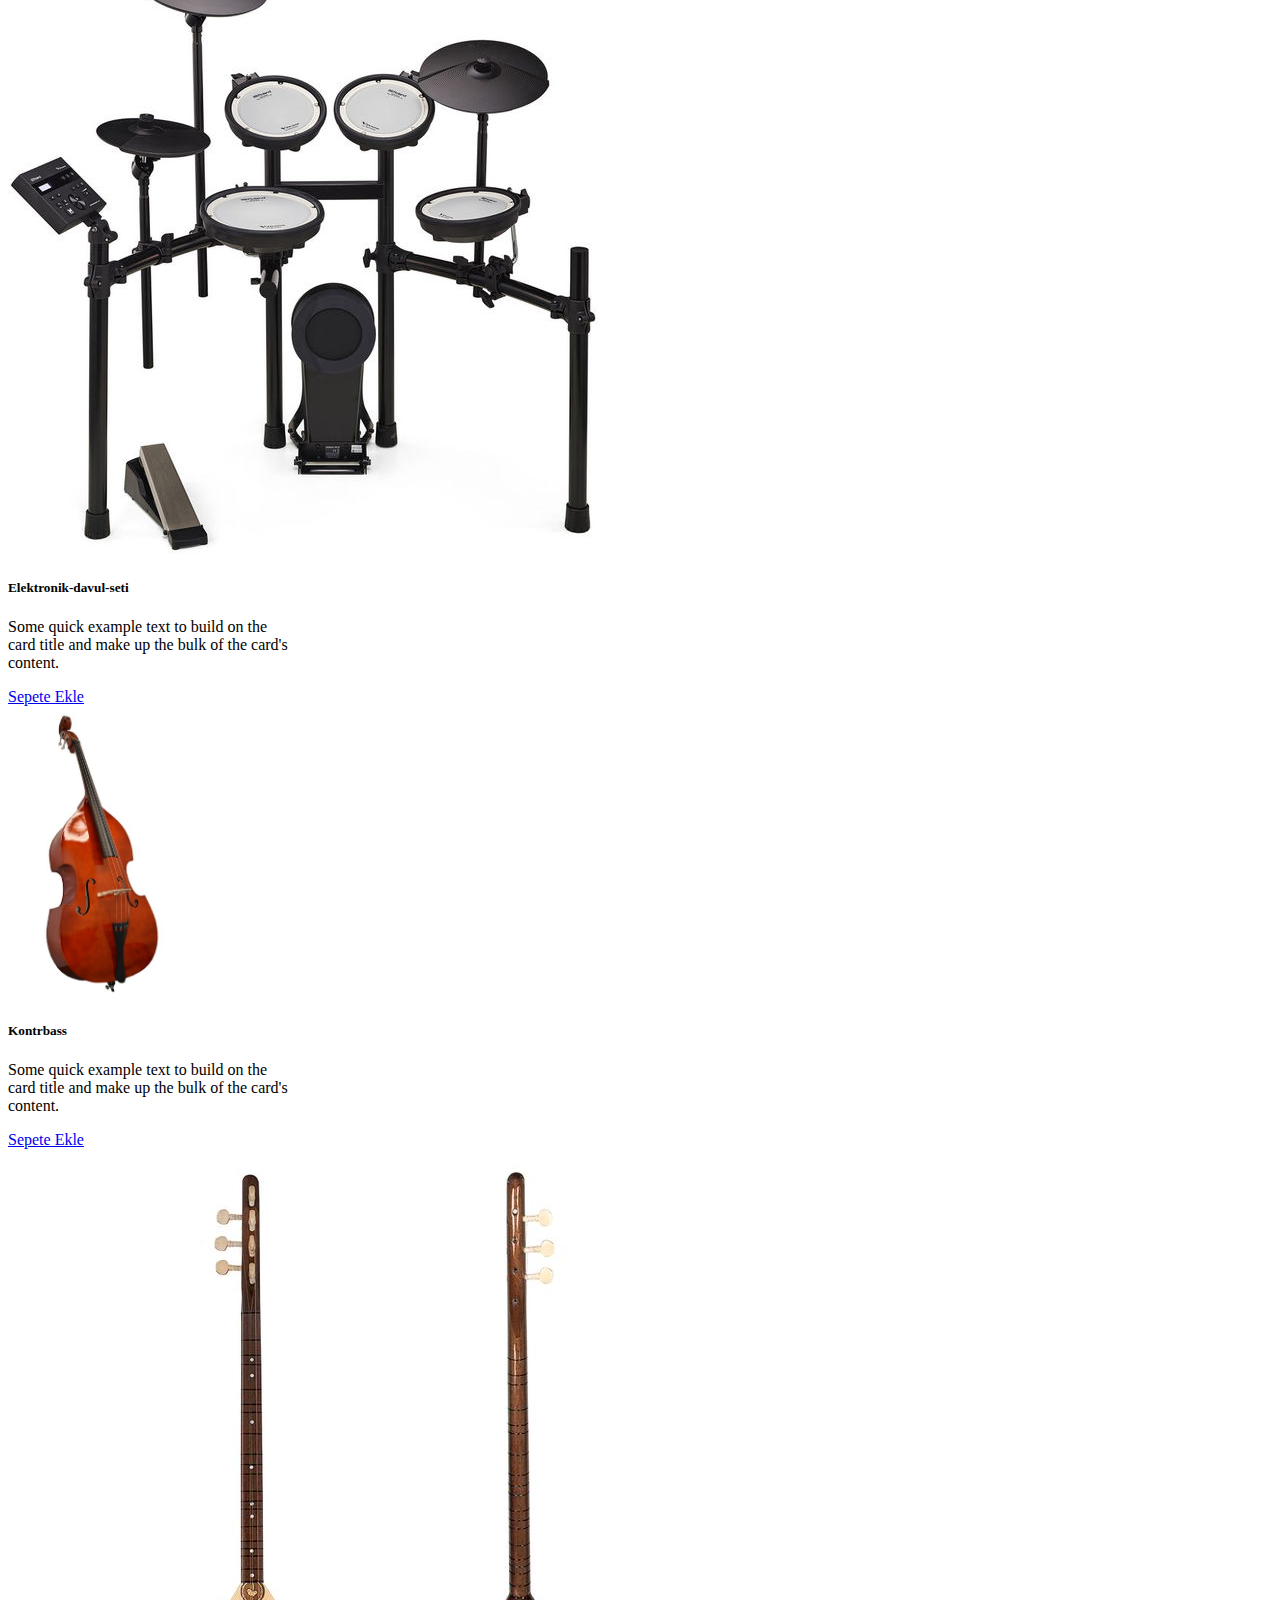
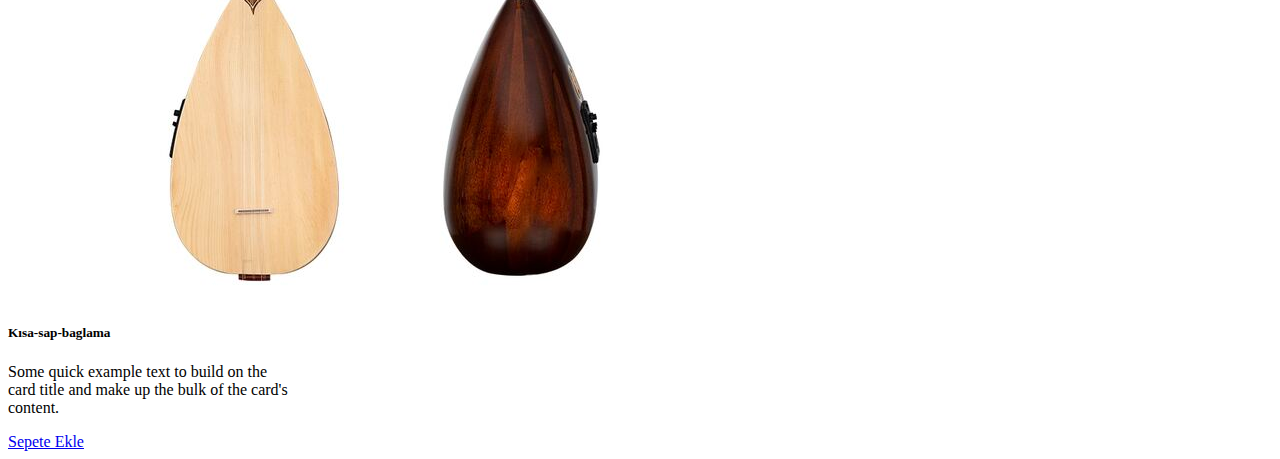
<file: bootsrap ödev 1/ürünlerimiz.html>
<!doctype html>
<html lang="en">
  <head>
    <!-- Required meta tags -->
    <meta charset="utf-8">
    <meta name="viewport" content="width=device-width, initial-scale=1, shrink-to-fit=no">

    <!-- Bootstrap CSS -->
    <link rel="stylesheet" href="https://cdn.jsdelivr.net/npm/bootstrap@4.6.1/dist/css/bootstrap.min.css" integrity="sha384-zCbKRCUGaJDkqS1kPbPd7TveP5iyJE0EjAuZQTgFLD2ylzuqKfdKlfG/eSrtxUkn" crossorigin="anonymous">

    <title>Ürünlerimiz</title>
    <style>

.menüalan {
            background-image:url("image/pictures_7_4.webp" ) ;
            background-repeat:no-repeat;
            height: 500px;
            width: auto;
            
        }
            

    </style>

  </head>
<!--body start-->
<body class="bg-warning">



      
<main>
       
      <div >
<!--banner start-->
            <header >
                    <div class="jumbotron menüalan">

                    </div>

            </header>
<!--banner end-->

<!--menü start-->

            <nav>
                   
                     <div class="btn-group col-12" role="group" aria-label="Basic example">
                            <a href="index.html" class="btn btn-secondary ">Anasayfa</a>
                            <a href="ürünlerimiz.html" class="btn btn-secondary">Ürünlerimiz</a>
                            <a href="hakkimizda.html" class="btn btn-secondary">Hakkımızda</a>
                            <a href="iletisim.html" class="btn btn-secondary">İletişim</a>
                           
                           
                     
                    </div>

            </nav>
           
<!--menü end-->

<!--aside start-->
            <aside>
                    <div>

                    </div>

            </aside>
<!--aside end-->

<!--section start-->
            <section>
                <div>
                    <article>
                        <br>

                        <div class="container">
                            <div class="row">
                              <div class="col-sm">
                                <div class="card" style="width: 18rem;">
                                    <img src="image/keman.jpg" class="card-img-top" alt="keman">
                                    <div class="card-body">
                                      <h5 class="card-title">Keman</h5>
                                      <p class="card-text">Some quick example text to build on the card title and make up the bulk of the card's content.</p>
                                      <a href="#" class="btn btn-primary">Sepete Ekle</a>
                                    </div>
                                  </div>
                              </div>
                              <div class="col-sm">
                                <div class="card" style="width: 18rem;">
                                    <img src="image/kuyruklu-piyano-parlak-siyah.jpg" height="260" class="card-img-top" alt="...">
                                    <div class="card-body">
                                      <h5 class="card-title">kuyruklu-piyano-parlak-siyah</h5>
                                      <p class="card-text">Some quick example text to build on the card title and make up the bulk of the card's content.</p>
                                      <a href="#" class="btn btn-primary">Sepete Ekle</a>
                                    </div>
                                  </div>
                              </div>
                              <div class="col-sm">
                                <div class="card" style="width: 18rem;">
                                    <img src="image/bando-bas-davul-.jpg" class="card-img-top" alt="...">
                                    <div class="card-body">
                                      <h5 class="card-title">Bando-bas-davul</h5>
                                      <p class="card-text">Some quick example text to build on the card title and make up the bulk of the card's content.</p>
                                      <a href="#" class="btn btn-primary">Sepete Ekle</a>
                                    </div>
                                  </div>
                              </div>
                            </div>
                          </div>
                          <br>
                          <div class="container">
                            <div class="row">
                              <div class="col-sm">
                                <div class="card" style="width: 18rem;">
                                    <img src="image/sol-klarnet.jpg" class="card-img-top" alt="...">
                                    <div class="card-body">
                                      <h5 class="card-title">Sol-klarnet</h5>
                                      <p class="card-text">Some quick example text to build on the card title and make up the bulk of the card's content.</p>
                                      <a href="#" class="btn btn-primary">Sepete Ekle</a>
                                    </div>
                                  </div>
                              </div>
                              <div class="col-sm">
                                <div class="card" style="width: 18rem;">
                                    <img src="image/yamaha-kornet.jpg" class="card-img-top" alt="...">
                                    <div class="card-body">
                                      <h5 class="card-title">Yamaha-kornet</h5>
                                      <p class="card-text">Some quick example text to build on the card title and make up the bulk of the card's content.</p>
                                      <a href="#" class="btn btn-primary">Sepete Ekle</a>
                                    </div>
                                  </div>
                              </div>
                              <div class="col-sm">
                                <div class="card" style="width: 18rem;">
                                    <img src="image/elektro-gitar-seti.jpg" class="card-img-top" alt="...">
                                    <div class="card-body">
                                      <h5 class="card-title">Elektro-gitar-seti</h5>
                                      <p class="card-text">Some quick example text to build on the card title and make up the bulk of the card's content.</p>
                                      <a href="#" class="btn btn-primary">Sepete Ekle</a>
                                    </div>
                                  </div>
                              </div>
                            </div>
                          </div>       
                          <br>
                          <div class="container">
                            <div class="row">
                              <div class="col-sm">
                                <div class="card" style="width: 18rem;">
                                    <img src="image/104658TD-07KV_1.jpg" class="card-img-top" alt="...">
                                    <div class="card-body">
                                      <h5 class="card-title">Elektronik-davul-seti</h5>
                                      <p class="card-text">Some quick example text to build on the card title and make up the bulk of the card's content.</p>
                                      <a href="#" class="btn btn-primary">Sepete Ekle</a>
                                    </div>
                                  </div>
                              </div>
                              <div class="col-sm">
                                <div class="card" style="width: 18rem;">
                                    <img src="image/vanetta-wn-29-4-4-kontrbass_35580_1.jpg"  height="290" class="card-img-top" alt="...">
                                    <div class="card-body">
                                      <h5 class="card-title">Kontrbass</h5>
                                      <p class="card-text">Some quick example text to build on the card title and make up the bulk of the card's content.</p>
                                      <a href="#" class="btn btn-primary">Sepete Ekle</a>
                                    </div>
                                  </div>
                              </div>
                              <div class="col-sm">
                                <div class="card" style="width: 18rem;">
                                    <img src="image/nevai-nv-2keq-mh-kisa-sap-baglam_193258_1.jpg" class="card-img-top" alt="...">
                                    <div class="card-body">
                                      <h5 class="card-title">Kısa-sap-baglama</h5>
                                      <p class="card-text">Some quick example text to build on the card title and make up the bulk of the card's content.</p>
                                      <a href="#" class="btn btn-primary">Sepete Ekle</a>
                                    </div>
                                  </div>
                              </div>
                            </div>
                          </div> 
                                
                    </article>
                </div>

            </section>
<!--section end-->

<!--alt menü start-->
                <footer>
                        <div>

                        </div>       
                </footer>
<!--alt menü end-->
       </div>

</main>
    





    <!-- Optional JavaScript; choose one of the two! -->

    <!-- Option 1: jQuery and Bootstrap Bundle (includes Popper) -->
    <script src="https://cdn.jsdelivr.net/npm/jquery@3.5.1/dist/jquery.slim.min.js" integrity="sha384-DfXdz2htPH0lsSSs5nCTpuj/zy4C+OGpamoFVy38MVBnE+IbbVYUew+OrCXaRkfj" crossorigin="anonymous"></script>
    <script src="https://cdn.jsdelivr.net/npm/bootstrap@4.6.1/dist/js/bootstrap.bundle.min.js" integrity="sha384-fQybjgWLrvvRgtW6bFlB7jaZrFsaBXjsOMm/tB9LTS58ONXgqbR9W8oWht/amnpF" crossorigin="anonymous"></script>

    <!-- Option 2: Separate Popper and Bootstrap JS -->
    <!--
    <script src="https://cdn.jsdelivr.net/npm/jquery@3.5.1/dist/jquery.slim.min.js" integrity="sha384-DfXdz2htPH0lsSSs5nCTpuj/zy4C+OGpamoFVy38MVBnE+IbbVYUew+OrCXaRkfj" crossorigin="anonymous"></script>
    <script src="https://cdn.jsdelivr.net/npm/popper.js@1.16.1/dist/umd/popper.min.js" integrity="sha384-9/reFTGAW83EW2RDu2S0VKaIzap3H66lZH81PoYlFhbGU+6BZp6G7niu735Sk7lN" crossorigin="anonymous"></script>
    <script src="https://cdn.jsdelivr.net/npm/bootstrap@4.6.1/dist/js/bootstrap.min.js" integrity="sha384-VHvPCCyXqtD5DqJeNxl2dtTyhF78xXNXdkwX1CZeRusQfRKp+tA7hAShOK/B/fQ2" crossorigin="anonymous"></script>
    -->
  </body>
  <!--body end-->
</html>
</file>
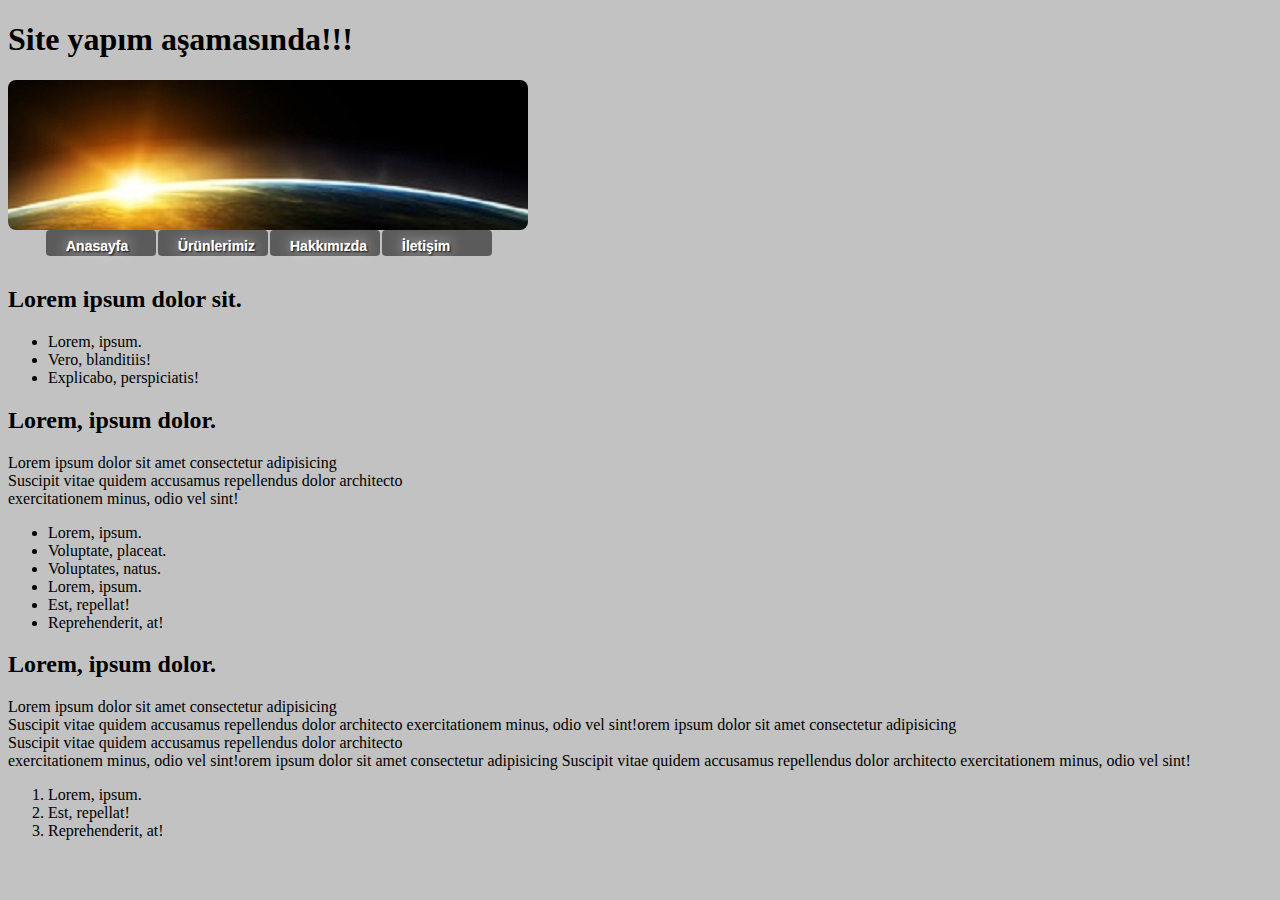
<file: project 1/hakkimizda.html>
<!DOCTYPE html>
<html lang="tr">
<head>
    <meta charset="UTF-8">
    <meta http-equiv="X-UA-Compatible" content="IE=edge">
    <meta name="viewport" content="width=device-width, initial-scale=1.0">
    <title>hakkımızda</title>
    <link rel="stylesheet" href="style.css"> 
</head>
<body class="b">
        <!-- navbar-start -->
<nav>
    <h1>Site yapım aşamasında!!!</h1>
    <div class="menüalan" >

        <ul>
            <li><a href="index.html">  Anasayfa </a></li>
            <li><a href="ürünlerimiz.html"> Ürünlerimiz </a></li>
            <li><a href="hakkimizda.html"> Hakkımızda</a></li>
            <li><a href="iletisim.html"> İletişim</a></li>
        </ul>

    </div>
</nav>
<!-- navbar-end -->
        <!-- articles-start-->
        <article>
            <br>
            <br>
           <h2>Lorem ipsum dolor sit.</h2>
           <ul>
               <li>Lorem, ipsum.</li>
               <li>Vero, blanditiis!</li>
               <li>Explicabo, perspiciatis!</li>
            
           </ul>
       </article>
        
           <article>
           <h2>Lorem, ipsum dolor.</h2>
           <p>Lorem ipsum dolor sit amet consectetur adipisicing 
                <br> Suscipit vitae quidem accusamus repellendus dolor architecto
                <br> exercitationem minus, odio vel sint!</p>
           <ul>
               <li>Lorem, ipsum.</li>
               <li>Voluptate, placeat.</li>
               <li>Voluptates, natus.</li>
               <li>Lorem, ipsum.</li>
               <li>Est, repellat!</li>
               <li>Reprehenderit, at!</li>
               
           </ul>
           <h2>Lorem, ipsum dolor.</h2>
           <p>Lorem ipsum dolor sit amet consectetur adipisicing 
                <br> Suscipit vitae quidem accusamus repellendus dolor architecto
                exercitationem minus, odio vel sint!orem ipsum dolor sit amet consectetur adipisicing 
                <br> Suscipit vitae quidem accusamus repellendus dolor architecto
                <br> exercitationem minus, odio vel sint!orem ipsum dolor sit amet consectetur adipisicing 
                 Suscipit vitae quidem accusamus repellendus dolor architecto
                exercitationem minus, odio vel sint!</p>
               </p>

               
               </p>
                <ol>
                   <li>Lorem, ipsum.</li>
                   <li>Est, repellat!</li>
                   <li>Reprehenderit, at!</li>
                   
               </ol>

       </article>
       <!-- articles-end-->
            <!-- footer-start -->
            <!--
    <footer>
        <div class="menüalan" >

            <ul >
                <li><a href="index.html">  Anasayfa </a></li>
                <li><a href="hizmetlerimiz.html"> Hizmetlerimiz </a></li>
                <li><a href="hakkımızda.html"> Hakkımızda</a></li>
                <li><a href="iletisim.html"> İletişim</a></li>
            </ul>
    
        </div>
    </footer>
    <!-- footer-end -->
</body>
</html>
</file>
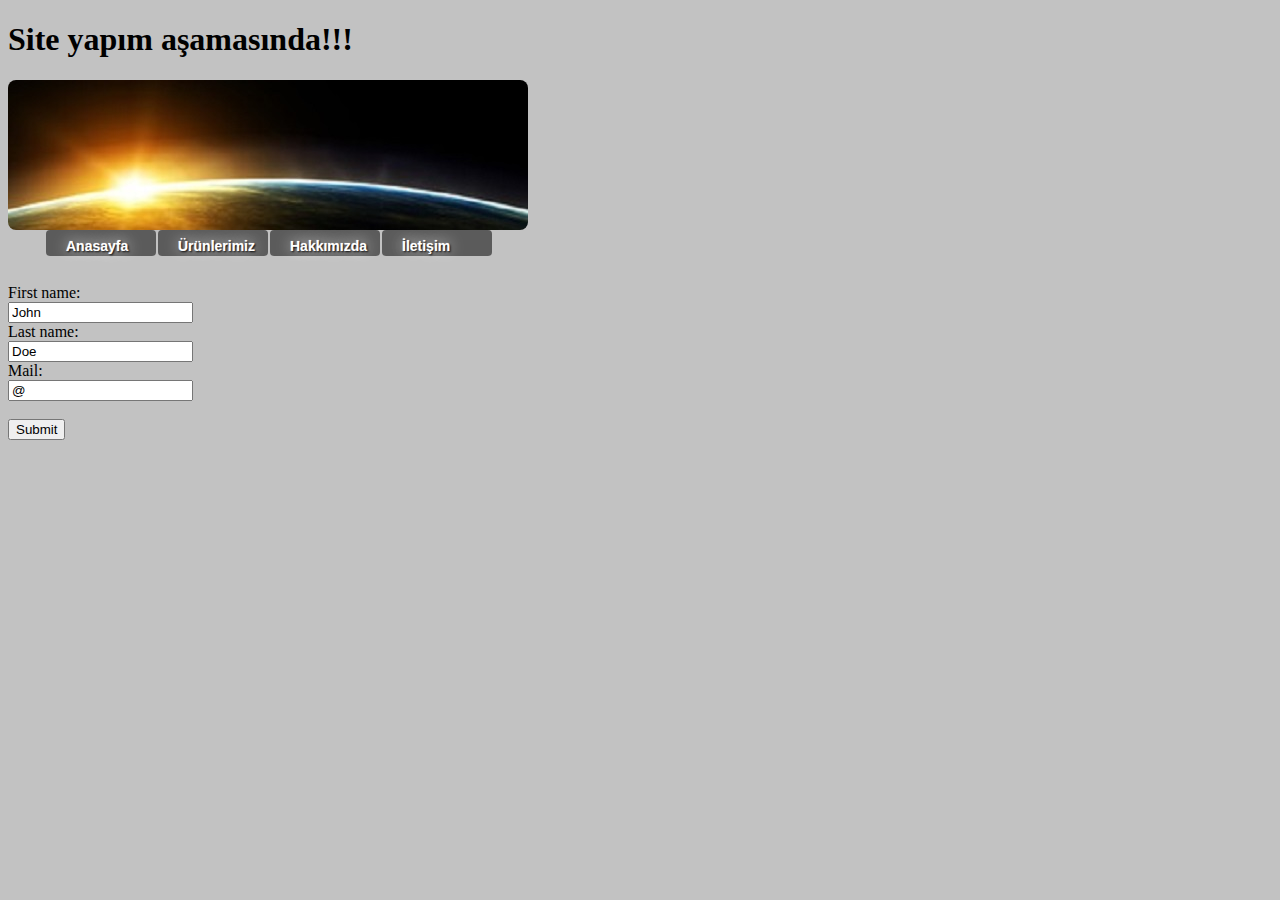
<file: project 1/iletisim.html>
<!DOCTYPE html>
<html lang="en">
<head>
    <meta charset="UTF-8">
    <meta http-equiv="X-UA-Compatible" content="IE=edge">
    <meta name="viewport" content="width=device-width, initial-scale=1.0">
    <title>iletisim</title>
    <link rel="stylesheet" href="style.css"> 
</head>
<body class="b">
            <!-- navbar-start -->
<nav>
    <h1>Site yapım aşamasında!!!</h1>
    <div class="menüalan" >

        <ul>
            <li><a href="index.html">  Anasayfa </a></li>
            <li><a href="ürünlerimiz.html"> Ürünlerimiz </a></li>
            <li><a href="hakkimizda.html"> Hakkımızda</a></li>
            <li><a href="iletisim.html"> İletişim</a></li>
        </ul>

    </div>
</nav>
<!-- navbar-end -->
         <!-- articles-start-->
    <article>
        <br>
        <br>
        <br>

        <form ><!--bu kısım alıntı www.w3schools.com -->
            <label for="fname">First name:</label><br>
            <input type="text" id="fname" name="fname" value="John"><br>
            <label for="lname">Last name:</label><br>
            <input type="text" id="lname" name="lname" value="Doe"><br>
            <label for="lname">Mail:</label><br>
            <input type="text" id="lname" name="lname" value="@"><br><br>
            <input type="submit">
          </form> 
         
    </article>  
        <!-- articles-end-->
            <!-- footer-start -->
            <!--
    <footer>
        <div class="menüalan" >

            <ul >
                <li><a href="index.html">  Anasayfa </a></li>
                <li><a href="hizmetlerimiz.html"> Hizmetlerimiz </a></li>
                <li><a href="hakkımızda.html"> Hakkımızda</a></li>
                <li><a href="iletisim.html"> İletişim</a></li>
            </ul>
    
        </div>
    </footer>
-->
    <!-- footer-end -->
</body>
</html>
</file>
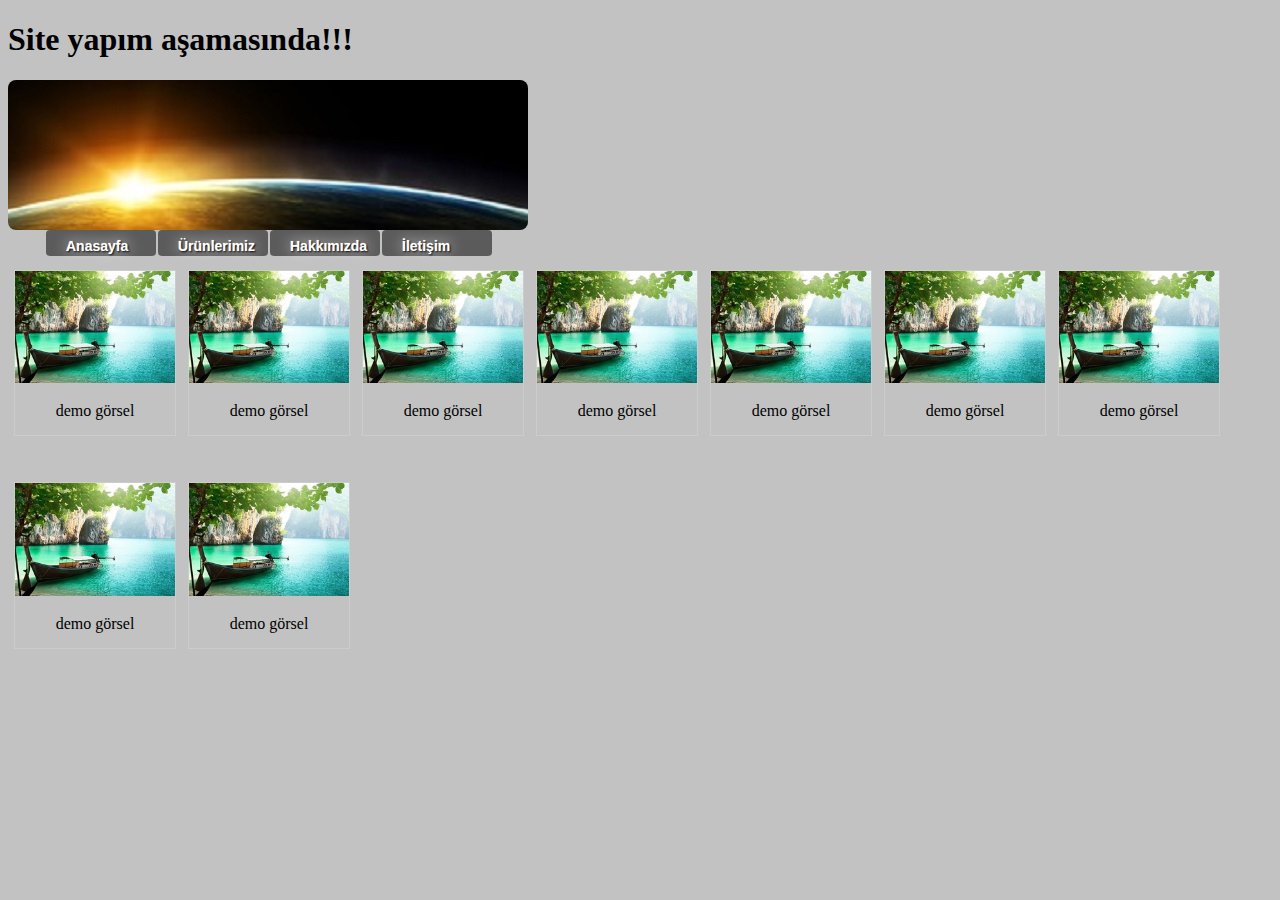
<file: project 1/ürünlerimiz.html>
<!DOCTYPE html>
<html lang="tr">
<head>
    <meta charset="UTF-8">
    <meta http-equiv="X-UA-Compatible" content="IE=edge">
    <meta name="viewport" content="width=device-width, initial-scale=1.0">
    <title>ürünlerimiz</title>
    <link rel="stylesheet" href="style.css"> 
</head>
<body class="b">
            <!-- navbar-start -->
<nav>
    <h1>Site yapım aşamasında!!!</h1>
    <div class="menüalan" >

        <ul>
            <li><a href="index.html">  Anasayfa </a></li>
            <li><a href="ürünlerimiz.html"> Ürünlerimiz </a></li>
            <li><a href="hakkimizda.html"> Hakkımızda</a></li>
            <li><a href="iletisim.html"> İletişim</a></li>
        </ul>

    </div>
</nav>
<!-- navbar-end -->
         <!-- articles-start-->

         <!--1 sıra-->

            <div class="gallery"> 
                <a target="-blank" href="image/1.jpg" width="300">
                <img src="image/1.jpg" alt="yakında hizmetinizde" width="300" >
                </a>
                <div class="desc">demo görsel</div>
            </div>

            <div class="gallery">
                    <a target="-blank" href="image/1.jpg" width="300">
                    <img src="image/1.jpg" alt="yakında hizmetinizde" width="300" >
                    </a>
                    <div class="desc">demo görsel</div>
            </div>

            <div class="gallery">
                    <a target="-blank" href="image/1.jpg" width="300">
                    <img src="image/1.jpg" alt="yakında hizmetinizde" width="300" >
                    </a>
                    <div class="desc">demo görsel</div>
            </div>
            <!--2 sıra-->

            <div class="gallery"> 
                <a target="-blank" href="image/1.jpg" width="300">
                <img src="image/1.jpg" alt="yakında hizmetinizde" width="300" >
                </a>
                <div class="desc">demo görsel</div>
            </div>

            <div class="gallery">
                    <a target="-blank" href="image/1.jpg" width="300">
                    <img src="image/1.jpg" alt="yakında hizmetinizde" width="300" >
                    </a>
                    <div class="desc">demo görsel</div>
            </div>

            <div class="gallery">
                    <a target="-blank" href="image/1.jpg" width="300">
                    <img src="image/1.jpg" alt="yakında hizmetinizde" width="300" >
                    </a>
                    <div class="desc">demo görsel</div>
            </div>

        <!--3 sıra-->
        <div class="gallery"> 
            <a target="-blank" href="image/1.jpg" width="300">
            <img src="image/1.jpg" alt="yakında hizmetinizde" width="300" >
            </a>
            <div class="desc">demo görsel</div>
        </div>

        <div class="gallery">
                <a target="-blank" href="image/1.jpg" width="300">
                <img src="image/1.jpg" alt="yakında hizmetinizde" width="300" >
                </a>
                <div class="desc">demo görsel</div>
        </div>

        <div class="gallery">
                <a target="-blank" href="image/1.jpg" width="300">
                <img src="image/1.jpg" alt="yakında hizmetinizde" width="300" >
                </a>
                <div class="desc">demo görsel</div>
        </div>

             <!--
             
            <p class="kutubanner1"></p>
            <p class="kutubanner2"></p>
            <p class="kutubanner3"></p>
            <h4>yapım aşamasında</h4><h4>yapım aşamasında</h4> <h4>yapım aşamasında</h4>
        
        </div>
         <div>
            <p class="kutubanner4"></p>
            <p class="kutubanner5"></p>
            <p class="kutubanner6"></p>
            <h4>yapım aşamasında</h4>
            <h4>yapım aşamasında</h4>
            <h4>yapım aşamasında</h4>
        </div>
        <div>
            <p class="kutubanner7"></p>
            <p class="kutubanner8"></p>
            <p class="kutubanner9"></p>
            <h4>yapım aşamasında</h4>
            <h4>yapım aşamasında</h4>
            <h4>yapım aşamasında</h4>
        -->
         
        
 
        <!-- articles-end-->
            <!-- footer-start -->
    <!-- 
        <footer>
        <div class="menüalan" >

            <ul >
                <li><a href="index.html">  Anasayfa </a></li>
                <li><a href="hizmetlerimiz.html"> Hizmetlerimiz </a></li>
                <li><a href="hakkımızda.html"> Hakkımızda</a></li>
                <li><a href="iletisim.html"> İletişim</a></li>
            </ul>
    
        </div>
    </footer>
    <!-- footer-end -->
</body>
</html>
</file>
<file: project 1/style.css>
/* menü css start */


.menüalan {
    list-style-type: none;
    width: 520px;
    height: 150px;
    background-color: black;
    background-repeat: no-repeat;
    background-position: left right;
    border-radius: 8px;
    background-image:url("image/banner.jpg")
    
    


}

.menüalan li {
    display:inline-block;
    

    
}

.menüalan a {
    margin-top: 150px;
    margin-left: -2px;
    color: rgb(255, 255, 255);
    text-decoration: none;
    display:inline-block;
    padding-left: 20px;
    padding-right: 40px;
    padding-top: 8px;
    padding-bottom: 8px;
    font-family: Arial, Helvetica, sans-serif;
    font-size: 14px;
    font-weight: bold;
    border-radius: 4px;
/* kayan menü düzenlemesi start*/
     width:50px ;
     height: 10px;
     background: rgba(15, 15, 15, 0.575);
     background: ;
   
     transition: width 2s;         
/* kayan menü düzenlemesi end*/

/* menü gölgelendirme start*/
text-shadow: 1px 1px 2px rgb(0, 0, 0),
                0 0 15px rgb(255, 255, 255),
                0 0 1px  rgb(255, 255, 255);
/* menü gölgelendirme end*/
   
}
.menüalan a:hover {
 background-color: rgba(0, 0, 0, 0.705);
 color:rgb(243, 222, 29);

    /* kayan menü düzenlemesi start*/
         width: 70px;
    /* kayan menü düzenlemesi end*/  

    }

    /* menü css end */
    /* ürünler galeri start*/
    .gallery {
        margin: 6px;
        margin-top: 40px;
        border: 1px solid #ccc;
        float: left;
        width: 160px;
        
      }
      
      .gallery:hover {
        border: 1px solid #777;
      }
      
      .gallery img {
        width: 100%;
        height: auto;s
      }
      
      .desc {
        padding: 15px;
        text-align: center;
      }
       /* ürünler galeri end*/
       /* site background start */
       .b {
         background-color: rgb(194, 194, 194);
       }
    /*
    .kutubanner1 {
        width: 150px;
        height: 176px;
        padding: 0px;
        margin: 0px;
        margin-bottom: 0px;
        margin-top:0px;
        margin-right: 25px;
        display:inline-block;
        box-shadow: 1px 1px 2px rgb(8, 8, 8),
                0 0 25px rgb(114, 110, 110),
                0 0 5px  rgb(46, 45, 45);
                background-position: center;        
        background-image: url(image/1.jpg); 
             

      }
      .kutubanner2 {
        width: 150px;
        height: 176px;
        padding: 0px;
        margin: 0px;
        margin-bottom: 0px;
        margin-top:30px;
        margin-right: 25px;
        display:inline-block;
       box-shadow: 1px 1px 2px rgb(8, 8, 8),
        0 0 25px rgb(114, 110, 110),
        0 0 5px  rgb(46, 45, 45);
        background-position: center;      
        background-image: url(image/2.jpg);
      }
      .kutubanner3 {
        width: 150px;
        height: 176px;
        padding: 0px;
        margin: 0px;
        margin-bottom: 0px;
        margin-top:30px;
        margin-right: 25px;
        display:inline-block;
       box-shadow: 1px 1px 2px rgb(8, 8, 8),
        0 0 25px rgb(114, 110, 110),
        0 0 5px  rgb(46, 45, 45);
    }
    .kutubanner4 {
        width: 150px;
        height: 176px;
        padding: 0px;
        margin: 0px;
        margin-bottom: 0px;
        margin-top:0px;
        margin-right: 25px;
        display:inline-block;
        box-shadow: 1px 1px 2px rgb(8, 8, 8),
                0 0 25px rgb(114, 110, 110),
                0 0 5px  rgb(46, 45, 45);

      }
      .kutubanner5 {
        width: 150px;
        height: 176px;
        padding: 0px;
        margin: 0px;
        margin-bottom: 0px;
        margin-top:30px;
        margin-right: 25px;
        display:inline-block;
       box-shadow: 1px 1px 2px rgb(8, 8, 8),
        0 0 25px rgb(114, 110, 110),
        0 0 5px  rgb(46, 45, 45);
      }
      .kutubanner6 {
        width: 150px;
        height: 176px;
        padding: 0px;
        margin: 0px;
        margin-bottom: 0px;
        margin-top:30px;
        margin-right: 25px;
        display:inline-block;
       box-shadow: 1px 1px 2px rgb(8, 8, 8),
        0 0 25px rgb(114, 110, 110),
        0 0 5px  rgb(46, 45, 45);
      }
      .kutubanner7 {
        width: 150px;
        height: 176px;
        padding: 0px;
        margin: 0px;
        margin-bottom: 0px;
        margin-top:0px;
        margin-right: 25px;
        display:inline-block;
        box-shadow: 1px 1px 2px rgb(8, 8, 8),
                0 0 25px rgb(114, 110, 110),
                0 0 5px  rgb(46, 45, 45);

      }
      .kutubanner8 {
        width: 150px;
        height: 176px;
        padding: 0px;
        margin: 0px;
        margin-bottom: 0px;
        margin-top:30px;
        margin-right: 25px;
        display:inline-block;
       box-shadow: 1px 1px 2px rgb(8, 8, 8),
        0 0 25px rgb(114, 110, 110),
        0 0 5px  rgb(46, 45, 45);
      }
      .kutubanner9 {
        width: 150px;
        height: 176px;
        padding: 0px;
        margin: 0px;
        margin-bottom: 0px;
        margin-top:30px;
        margin-right: 25px;
        display:inline-block;
       box-shadow: 1px 1px 2px rgb(8, 8, 8),
        0 0 25px rgb(114, 110, 110),
        0 0 5px  rgb(46, 45, 45);
      }
   h4 {
    display:inline-block;
    margin-top:10px;
    margin-right: 40px;
    margin-left: 10px;
    text-align: center;
    
   }
   */
</file>
